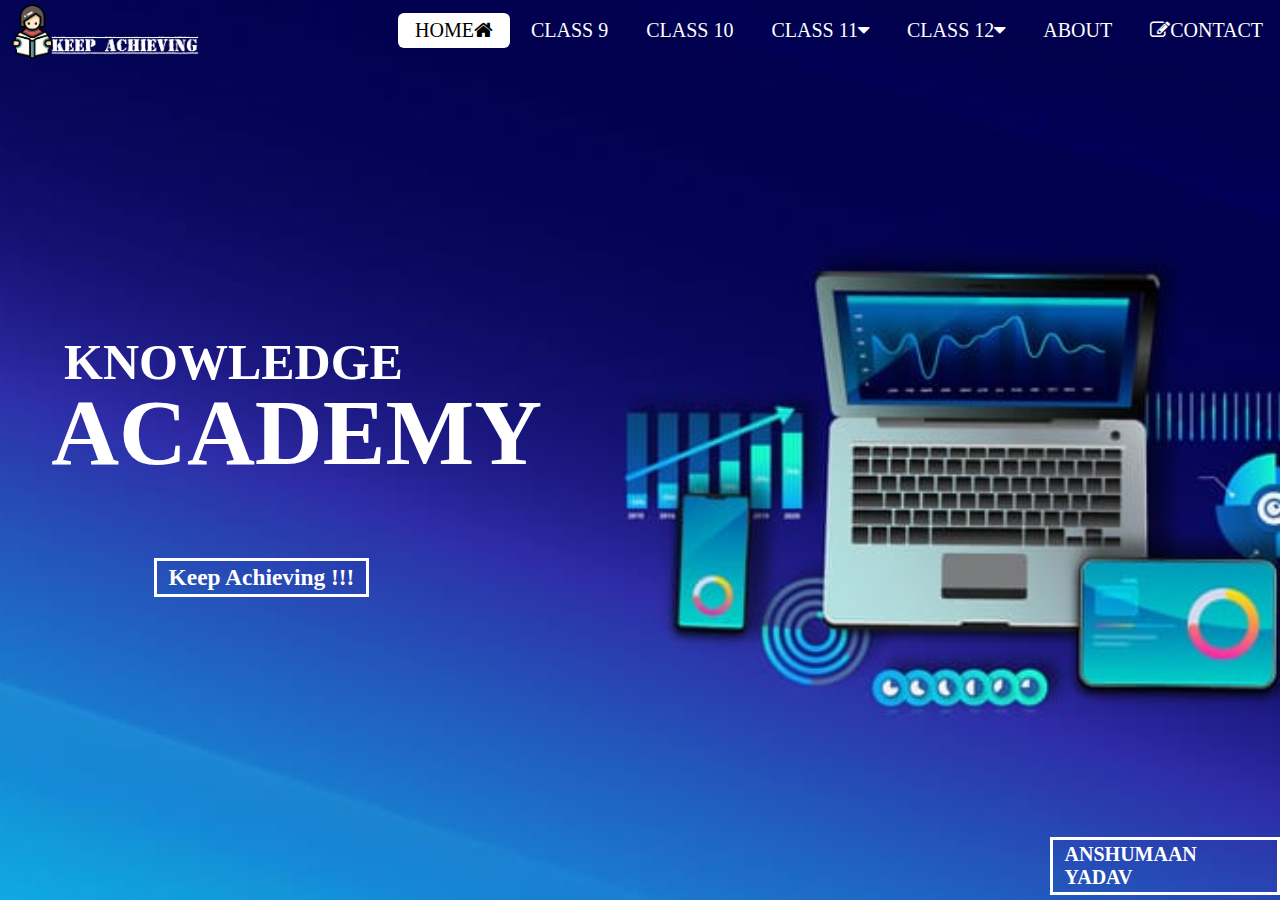
<file: Index.html>
<!DOCTYPE HTML>
<HTML>
<HEAD>
	<TITLE>Knowledge Academy</TITLE>
	<link rel="stylesheet" type="text/css" href="css/Index.css">
	<link rel="stylesheet" type="text/css" href="https://stackpath.bootstrapcdn.com/font-awesome/4.7.0/css/font-awesome.min.css">
</HEAD>
<BODY>
	<HEADER>
			<div class="main">
				<UL>
					<li class="active">
						<a href="Index.html">HOME<i class="fa fa-home"></i></a></li>
					<li><a href="CLASS9.html">CLASS 9</a></li>
					<li><a href="CLASS10.html">CLASS 10</a></li>
					<li><a href="#">CLASS 11<i class="fa fa-caret-down"></i></a>
					<ul>
						<li><a href="CLASS11commerce.html">Commerce</a></li>
						<li><a href="CLASS11science.html">Science</a></li>
					</ul>
			    	</li>
					<li><a href="#">CLASS 12<i class="fa fa-caret-down"></i></a>
							<ul>
						<li><a href="CLASS12science.html">Science</a></li>
						<li><a href="CLASS12commerce.html">Commerce</a></li>
					</ul>
			    	</li>
					<li><a href="ABOUT.html">ABOUT</a></li>
					<li><a href="https://docs.google.com/forms/d/e/1FAIpQLScCWE5gGQ0u_epFPil7pR4_kE1dtm3g2CjJ50kDZ-0WQyOLrg/viewform?embedded=true" width="640"><i class="fa fa-edit"></i>CONTACT</a></li>
				</UL>
			</div>
			<div class="logo">
				<img src="logo.png">
			</div>
			<div class="topic">
				<h1>KNOWLEDGE</h1>
			</div>
			<div class="topic2">
				<h1>ACADEMY</h1>
			</div>
			<div class="ka">
				<h3>Keep Achieving !!!</h3>
			</div>
			<div class="term">
				<h1>ANSHUMAAN YADAV</h1>
			</div>
	</HEADER> 
</BODY>
</HTML>
</file>
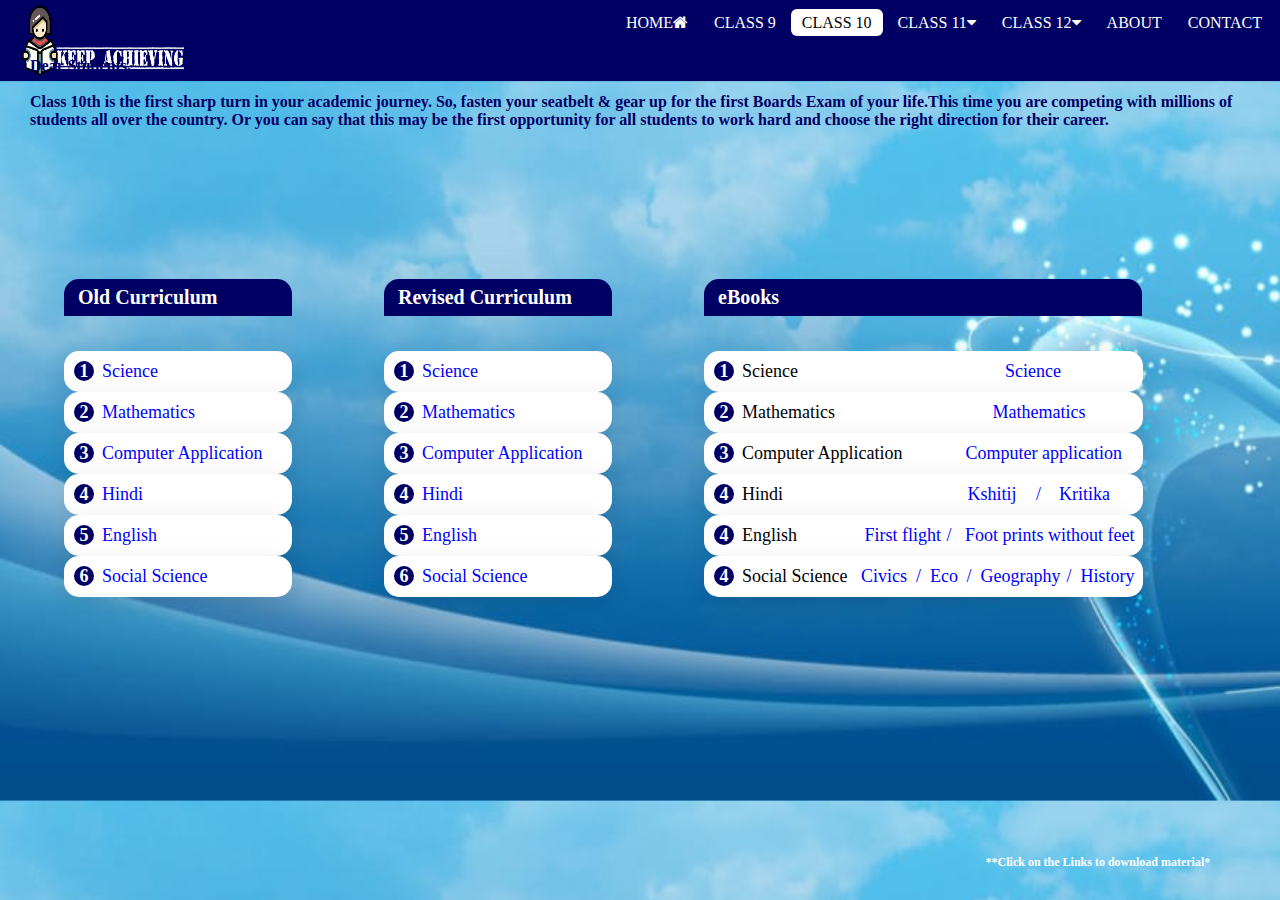
<file: CLASS10.html>
<!DOCTYPE HTML>
<html>
<HEAD>
	<TITLE>Knowledge Academy/CLASS 10</TITLE>
	<link rel="stylesheet" type="text/css" href="css/CLASS10.css">
	<link rel="stylesheet" type="text/css" href="https://stackpath.bootstrapcdn.com/font-awesome/4.7.0/css/font-awesome.min.css">
</HEAD>
<BODY link="blue" alink="blue" vlink="blue">
	<HEADER>
			<div class="main">
				<UL>
					<li><a href="Index.html">HOME<i class="fa fa-home"></i></a></li>
					<li><a href="CLASS9.html">CLASS 9</a></li>
					<li class="active"><a href="CLASS10.html">CLASS 10</a></li>
					<li><a href="#">CLASS 11<i class="fa fa-caret-down"></i></a>
						<ul>
						<li><a href="CLASS11commerce.html">Commerce</a></li>
						<li><a href="CLASS11science.html">Science</a></li>
					</ul>
			    	</li>
					<li><a href="#">CLASS 12<i class=" fa fa-caret-down"></i></a>
							<ul>
						<li><a href="CLASS12science.html">Science</a></li>
						<li><a href="CLASS12commerce.html">Commerce</a></li>
					</ul>
			    	</li>
					<li><a href="ABOUT.html">ABOUT</a></li>
					<li><a href="https://docs.google.com/forms/d/e/1FAIpQLScCWE5gGQ0u_epFPil7pR4_kE1dtm3g2CjJ50kDZ-0WQyOLrg/viewform?embedded=truehttps://docs.google.com/forms/d/e/1FAIpQLScCWE5gGQ0u_epFPil7pR4_kE1dtm3g2CjJ50kDZ-0WQyOLrg/viewform?embedded=true">CONTACT</a></li>
				</UL>
			</div>
			<div class="logo">
				<img src="logo.png">
			</div>
				<div class="os">
				<h3>Revised Curriculum</h3>
				<ul>
					<li><span>1</span><a href="REVISEDScience.pdf">Science</a></li>
					<li><span>2</span><a href="http://cbseacademic.nic.in/web_material/CurriculumMain21/revisedsyllabi/Main-Secondary/REVISEDMathematics_Sec_2020-21.pdf">Mathematics</a></li>
					<li><span>3</span><a href="http://cbseacademic.nic.in/web_material/CurriculumMain21/revisedsyllabi/Other-Secondary/REVISEDComputer_Applications_Sec_2020-21.pdf">Computer Application</a></li>
				    <li><span>4</span><a href="http://cbseacademic.nic.in/web_material/CurriculumMain21/revisedsyllabi/Language-Secondary/REVISEDHindi_A_Sec_2020-21.pdf">Hindi</a></li>
					<li><span>5</span><a href="http://cbseacademic.nic.in/web_material/CurriculumMain21/revisedsyllabi/Language-Secondary/REVISEDEnglish_Sec_2020-21.pdf">English</a></li>
					<li><span>6</span><a href="http://cbseacademic.nic.in/web_material/CurriculumMain21/revisedsyllabi/Main-Secondary/REVISEDSocial_Science_Sec_2020-21.pdf">Social Science</a></li>
				</ul>
			</div>
			<div class="ns">
				<h3>Old Curriculum</h3>
				<ul>
					<li><span>1</span><a href="http://cbseacademic.nic.in/web_material/CurriculumMain20/Main-Secondary/Science_Sec_2019-20.pdf">Science</a></li>
					<li><span>2</span><a href="http://cbseacademic.nic.in/web_material/CurriculumMain20/Main-Secondary/Mathematics_Sec_2019-20.pdf">Mathematics</a></li>
					<li><span>3</span><a href="http://cbseacademic.nic.in/web_material/CurriculumMain20/Other-Secondary/Computer_Applications_IX_only.pdf">Computer Application</a></li>
				    <li><span>4</span><a href="http://cbseacademic.nic.in/web_material/CurriculumMain20/Language-Secondary/Hindi_A_Sec_%202019-20.pdf">Hindi</a></li>
					<li><span>5</span><a href="http://www.cbseacademic.nic.in/web_material/CurriculumMain20/Language-Secondary/English_Sec_2019-20.pdf">English</a></li>					
					<li><span>6</span><a href="http://cbseacademic.nic.in/web_material/CurriculumMain20/Main-Secondary/Social_Science_Sec_2019-20.pdf">Social Science</a></li>
				</ul>
			</div>
			<div class="rb">
				<h3>eBooks</h3>
				<ul>
					<li><span>1</span>Science<span6><a href="https://ncert.nic.in/textbook/pdf/jesc1dd.zip"><pre>                                              Science</pre></a></span6></li>
					

					<li><span>2</span>Mathematics<SPAN1><a href="https://ncert.nic.in/textbook/pdf/jemh1dd.zip"><PRE>                                   Mathematics</PRE></a></SPAN1></li>
					

					<li><span>3</span>Computer Application<SPAN2><a href="http://www.cbseacademic.nic.in/web_material/doc/2014/12_ICT-X.pdf"><PRE>              Computer application</PRE></a></SPAN2></li>
                    

                    <li><span>4</span>Hindi<SPAN3><a href="https://ncert.nic.in/textbook/pdf/jhks1dd.zip"><PRE>                                         Kshitij</PRE></a></SPAN3><span7><a href="https://ncert.nic.in/textbook/pdf/jhkr1dd.zip"><PRE>                                                        /    Kritika</PRE></a></SPAN7></li>
                      

                    <li><span>4</span>English<SPAN4><a href="https://ncert.nic.in/textbook/pdf/jeff1dd.zip"><PRE>               First flight</PRE></a></SPAN4><span8><a href="https://ncert.nic.in/textbook/pdf/jefp1dd.zip"><PRE>                                 /   Foot prints without feet</PRE></a></SPAN8></li>


                    <li><span>4</span>Social Science<SPAN4><a href="https://ncert.nic.in/textbook/pdf/jess4dd.zip"><PRE>   Civics</PRE></a></SPAN4><span9><a href="https://ncert.nic.in/textbook/pdf/jess2dd.zip"><PRE>               /  Eco</PRE></a></SPAN9><SPAN10><a href="https://ncert.nic.in/textbook/pdf/jess1dd.zip"><pre>                          /  Geography</pre></a></SPAN10><SPAN11><a href="https://ncert.nic.in/textbook/pdf/jess3dd.zip"><pre>                                                /  History</pre></a></SPAN11></li>
				</ul>
			</div>
			<div class="message">
				<h1>Dear Students,<br><br>Class 10th is the first sharp turn in your academic journey. So, fasten your seatbelt & gear up for the first Boards Exam of your life.This time you are competing with millions of students all over the country. Or you can say that this may be the first opportunity for all students to work hard and choose the right direction for their career.</h1>
			</div>
			<div class="term">
				<h1>**Click on the Links to download material*</h1>
			</div>
	</HEADER> 
</BODY>
</HTML>
</file>
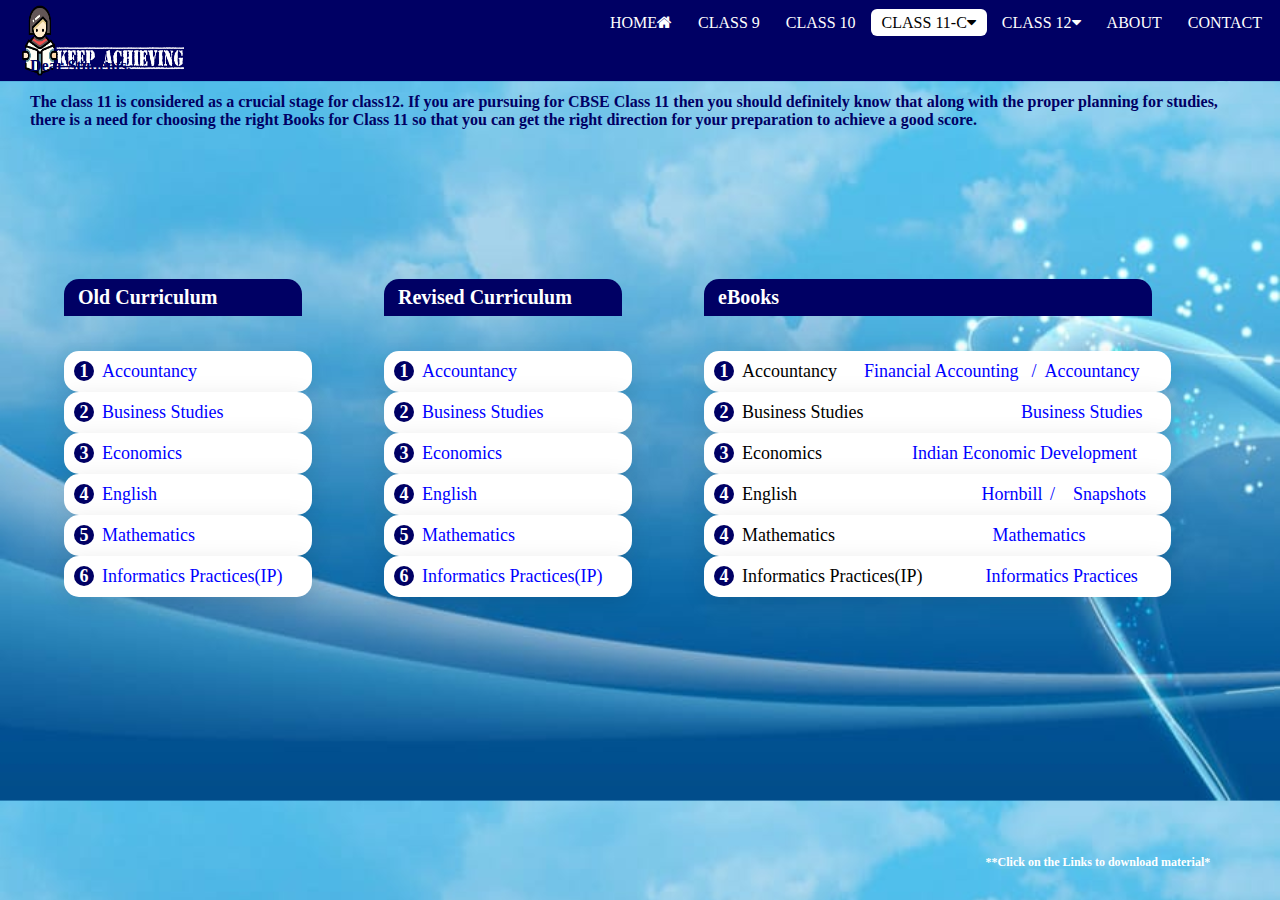
<file: CLASS11commerce.html>
<!DOCTYPE HTML>
<html>
<HEAD>
	<TITLE>Knowledge Academy/CLASS 11/Commerce</TITLE>
	<link rel="stylesheet" type="text/css" href="css/CLASS11commerce.css">
	<link rel="stylesheet" type="text/css" href="https://stackpath.bootstrapcdn.com/font-awesome/4.7.0/css/font-awesome.min.css">
</HEAD>
<BODY link="blue" alink="blue" vlink="blue">
	<HEADER>
			<div class="main">
				<UL>
					<li><a href="Index.html">HOME<i class="fa fa-home"></i></a></li>
					<li><a href="CLASS9.html">CLASS 9</a></li>
					<li><a href="CLASS10.html">CLASS 10</a></li>
					<li  class="active"><a href="#">CLASS 11-C<i class="fa fa-caret-down"></i></a>
						<ul>
						<li><a href="CLASS11commerce.html">Commerce</a></li>
						<li><a href="CLASS11science.html">Science</a></li>
					</ul>
			    	</li>
					<li><a href="#">CLASS 12<i class=" fa fa-caret-down"></i></a>
							<ul>
						<li><a href="CLASS12science.html">Science</a></li>
						<li><a href="CLASS12commerce.html">Commerce</a></li>
					</ul>
			    	</li>
					<li><a href="ABOUT.html">ABOUT</a></li>
					<li><a href="https://docs.google.com/forms/d/e/1FAIpQLScCWE5gGQ0u_epFPil7pR4_kE1dtm3g2CjJ50kDZ-0WQyOLrg/viewform?embedded=truehttps://docs.google.com/forms/d/e/1FAIpQLScCWE5gGQ0u_epFPil7pR4_kE1dtm3g2CjJ50kDZ-0WQyOLrg/viewform?embedded=true">CONTACT</a></li>
				</UL>
			</div>
			<div class="logo">
				<img src="logo.png">
			</div>
		<div class="rb">
				<h3>eBooks</h3>
				<ul>
					<li><span>1</span>Accountancy<span6><a href="https://ncert.nic.in/textbook/pdf/keac1dd.zip"><pre>      Financial Accounting   </pre></a></span6><SPAN8><a href="https://ncert.nic.in/textbook/pdf/keac2dd.zip"><PRE>                                           /  Accountancy</PRE></a></SPAN8></li>
					

					<li><span>2</span>Business Studies<SPAN1><a href=""><PRE>                                   Business Studies</PRE></a></SPAN1></li>
					

					<li><span>3</span>Economics<SPAN2><a href="https://ncert.nic.in/textbook/pdf/keec1dd.zip"><PRE>                    Indian Economic Development</PRE></a></SPAN2></li>
                    

                    <li><span>4</span>English<SPAN3><a href="https://ncert.nic.in/textbook/pdf/kehb1dd.zip"><PRE>                                         Hornbill</PRE></a></SPAN3><SPAN7><a href="https://ncert.nic.in/textbook/pdf/kesp1dd.zip"><PRE>                                                        /    Snapshots</PRE></a></SPAN7></li>
                      

                    <li><span>4</span>Mathematics<SPAN4><a href="https://ncert.nic.in/textbook/pdf/kemh1dd.zip"><PRE>                                   Mathematics</PRE></a></SPAN4></li>   


                    <li><span>4</span>Informatics Practices(IP)<SPAN5><a href="https://ncert.nic.in/textbook/pdf/keip1dd.zip"><PRE>              Informatics Practices</PRE></a></SPAN5></li>
				</ul>
			</div>


	        <div class="os">
				<h3>Revised Curriculum</h3>
				<ul>
					<li><span>1</span><a href="http://www.cbseacademic.nic.in/web_material/CurriculumMain21/SrSecondary/Accountancy_Sr.Sec_2020-21.pdf">Accountancy</a></li>
					<li><span>2</span><a href="http://www.cbseacademic.nic.in/web_material/CurriculumMain21/SrSecondary/BusinessStudies_Sr.Sec_2020-21.pdf">Business Studies</a></li>
					<li><span>3</span><a href="http://www.cbseacademic.nic.in/web_material/CurriculumMain21/SrSecondary/Econonics_Sr.Sec_2020-21.pdf">Economics</a></li>
				    <li><span>4</span><a href="http://www.cbseacademic.nic.in/web_material/CurriculumMain21/SrSecondary/English.core_Sr.Sec_2020-21.pdf">English</a></li>
					<li><span>5</span><a href="http://www.cbseacademic.nic.in/web_material/CurriculumMain21/SrSecondary/Applied_Mathematics_Sr.Sec_2020-21.pdf">Mathematics</a></li>
					<li><span>6</span><a href="http://www.cbseacademic.nic.in/web_material/CurriculumMain21/SrSecondary/Informatics_Practices_Sr.Sec_2020-21.pdf">Informatics Practices(IP)</a></li>
				</ul>
			</div>
				
						
			
			<div class="ns">
				<h3>Old Curriculum</h3>
				<ul>
					<li><span>1</span><a href="http://www.cbseacademic.nic.in/web_material/CurriculumMain20/SrSecondary/Accountancy.pdf">Accountancy</a></li>
					<li><span>2</span><a href="http://www.cbseacademic.nic.in/web_material/CurriculumMain20/SrSecondary/BusinessStudies.pdf">Business Studies</a></li>
					<li><span>3</span><a href="http://www.cbseacademic.nic.in/web_material/CurriculumMain20/SrSecondary/Econonics.pdf">Economics</a></li>
				    <li><span>4</span><a href="http://www.cbseacademic.nic.in/web_material/CurriculumMain20/SrSecondary/Eng.Core.pdf">English</a></li>
					<li><span>5</span><a href="http://cbseacademic.nic.in/web_material/CurriculumMain20/SrSecondary/Mathematics.pdf">Mathematics</a></li>					
					<li><span>6</span><a href="http://cbseacademic.nic.in/web_material/CurriculumMain20/SrSecondary/InfoPracticesNewXI.pdf">Informatics Practices(IP)</a></li>
				</ul>
			</div>

			
			<div class="message">
				<h1>Dear Students,<br><br>The class 11 is considered as a crucial stage for class12. If you are pursuing for CBSE Class 11  then you should definitely know that along with the proper planning for studies, there is a need for choosing the right  Books for Class 11 so that you can get the right direction for your preparation to achieve a good score.</h1>
			</div>
			<div class="term">
				<h1>**Click on the Links to download material*</h1>
			</div>
	</HEADER> 
</BODY>
</HTML>
</file>
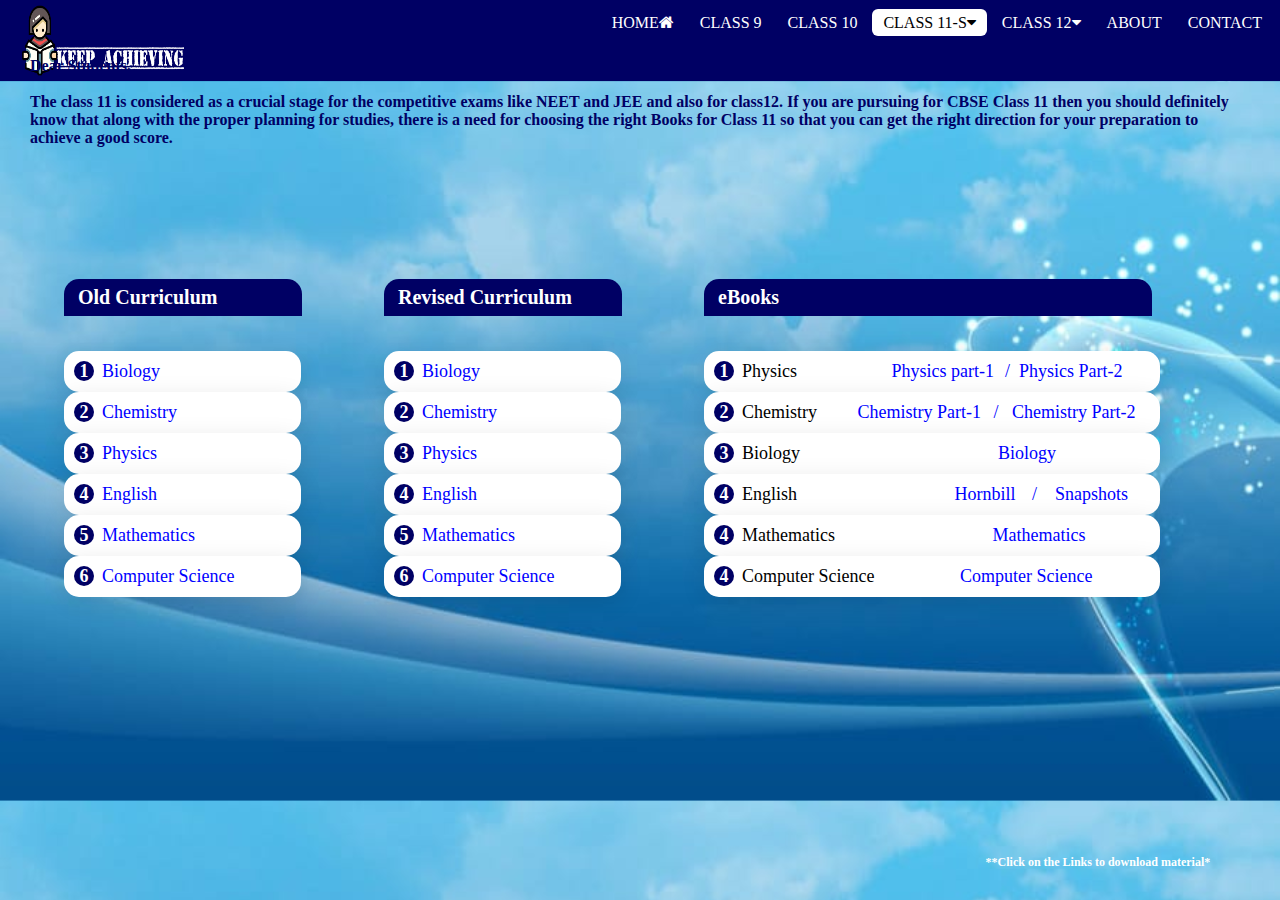
<file: CLASS11science.html>
<!DOCTYPE HTML>
<html>
<HEAD>
	<TITLE>Knowledge Academy/CLASS 11/Science</TITLE>
	<link rel="stylesheet" type="text/css" href="css/CLASS11science.css">
	<link rel="stylesheet" type="text/css" href="https://stackpath.bootstrapcdn.com/font-awesome/4.7.0/css/font-awesome.min.css">
</HEAD>
<BODY link="blue" alink="blue" vlink="blue">
	<HEADER>
			<div class="main">
				<UL>
					<li><a href="Index.html">HOME<i class="fa fa-home"></i></a></li>
					<li><a href="CLASS9.html">CLASS 9</a></li>
					<li><a href="CLASS10.html">CLASS 10</a></li>
					<li  class="active"><a href="#">CLASS 11-S<i class="fa fa-caret-down"></i></a>
						<ul>
						<li><a href="CLASS11commerce.html">Commerce</a></li>
						<li><a href="CLASS11science.html">Science</a></li>
					</ul>
			    	</li>
					<li><a href="#">CLASS 12<i class=" fa fa-caret-down"></i></a>
							<ul>
						<li><a href="CLASS12science.html">Science</a></li>
						<li><a href="CLASS12commerce.html">Commerce</a></li>
					</ul>
			    	</li>
					<li><a href="ABOUT.html">ABOUT</a></li>
					<li><a href="https://docs.google.com/forms/d/e/1FAIpQLScCWE5gGQ0u_epFPil7pR4_kE1dtm3g2CjJ50kDZ-0WQyOLrg/viewform?embedded=truehttps://docs.google.com/forms/d/e/1FAIpQLScCWE5gGQ0u_epFPil7pR4_kE1dtm3g2CjJ50kDZ-0WQyOLrg/viewform?embedded=true">CONTACT</a></li>
				</UL>
			</div>
			<div class="logo">
				<img src="logo.png">
			</div>
		<div class="rb">
				<h3>eBooks</h3>
				<ul>
					<li><span>1</span>Physics<span6><a href="https://ncert.nic.in/textbook/pdf/keph1dd.zip"><pre>                     Physics part-1   </pre></a></span6><SPAN8><a href="https://ncert.nic.in/textbook/pdf/keph2dd.zip"><PRE>                                              /  Physics Part-2</PRE></a></SPAN8></li>
					

					<li><span>2</span>Chemistry<SPAN1><a href="https://ncert.nic.in/textbook/pdf/kech1dd.zip"><PRE>         Chemistry Part-1 </PRE></a></SPAN1><SPAN9><a href="https://ncert.nic.in/textbook/pdf/kech2dd.zip"><PRE>                                       /   Chemistry Part-2</PRE></a></SPAN9></li>
					

					<li><span>3</span>Biology<SPAN2><a href="https://ncert.nic.in/textbook/pdf/kebo1dd.zip"><PRE>                                            Biology</PRE></a></SPAN2></li>
                    

                    <li><span>4</span>English<SPAN3><a href="https://ncert.nic.in/textbook/pdf/kehb1dd.zip"><PRE>                                   Hornbill</PRE></a></SPAN3><SPAN7><a href="https://ncert.nic.in/textbook/pdf/kesp1dd.zip"><PRE>                                                    /    Snapshots</PRE></a></SPAN7></li>
                      

                    <li><span>4</span>Mathematics<SPAN4><a href="https://ncert.nic.in/textbook/pdf/kemh1dd.zip"><PRE>                                   Mathematics</PRE></a></SPAN4></li>   


                    <li><span>4</span>Computer Science<SPAN5><a href="https://ncert.nic.in/textbook/pdf/kecs1dd.zip"><PRE>                   Computer Science </PRE></a></SPAN5></li>
				</ul>
			</div>


	        <div class="os">
				<h3>Revised Curriculum</h3>
				<ul>
					<li><span>1</span><a href="http://cbseacademic.nic.in/web_material/CurriculumMain21/revisedsyllabi/SrSecondary/REVISEDBiology_2020-21.pdf">Biology</a></li>
					<li><span>2</span><a href="http://cbseacademic.nic.in/web_material/CurriculumMain21/revisedsyllabi/SrSecondary/REVISEDChemistry_2020-21.pdf">Chemistry</a></li>
					<li><span>3</span><a href="http://cbseacademic.nic.in/web_material/CurriculumMain21/revisedsyllabi/SrSecondary/REVISEDPhysics_2020-21.pdf">Physics</a></li>
				    <li><span>4</span><a href="http://www.cbseacademic.nic.in/web_material/CurriculumMain21/SrSecondary/English.core_Sr.Sec_2020-21.pdf">English</a></li>
					<li><span>5</span><a href="http://cbseacademic.nic.in/web_material/CurriculumMain21/revisedsyllabi/SrSecondary/REVISEDMathematics_Sr.Sec_2020-21.pdf">Mathematics</a></li>
					<li><span>6</span><a href="http://cbseacademic.nic.in/web_material/CurriculumMain21/revisedsyllabi/SrSecondary/REVISEDComputer_Science_Sr.Sec_2020-21.pdf">Computer Science</a></li>
				</ul>
			</div>
				
						
			
			<div class="ns">
				<h3>Old Curriculum</h3>
				<ul>
					<li><span>1</span><a href="http://cbseacademic.nic.in/web_material/CurriculumMain20/SrSecondary/Biology.pdf">Biology</a></li>
					<li><span>2</span><a href="http://cbseacademic.nic.in/web_material/CurriculumMain20/SrSecondary/Chemistry.pdf">Chemistry</a></li>
					<li><span>3</span><a href="http://cbseacademic.nic.in/web_material/CurriculumMain20/SrSecondary/Physics.pdf">Physics</a></li>
				    <li><span>4</span><a href="http://www.cbseacademic.nic.in/web_material/CurriculumMain20/SrSecondary/Eng.Core.pdf">English</a></li>
					<li><span>5</span><a href="http://cbseacademic.nic.in/web_material/CurriculumMain20/SrSecondary/Mathematics.pdf">Mathematics</a></li>					
					<li><span>6</span><a href="http://cbseacademic.nic.in/web_material/CurriculumMain20/SrSecondary/ComputerSc_NewXI.pdf">Computer Science</a></li>
				</ul>
			</div>

			
			<div class="message">
				<h1>Dear Students,<br><br>The class 11 is considered as a crucial stage for the competitive exams like NEET and JEE and also for class12. If you are pursuing for CBSE Class 11  then you should definitely know that along with the proper planning for studies, there is a need for choosing the right  Books for Class 11 so that you can get the right direction for your preparation to achieve a good score.</h1>
			</div>
			<div class="term">
				<h1>**Click on the Links to download material*</h1>
			</div>
	</HEADER> 
</BODY>
</HTML>
</file>
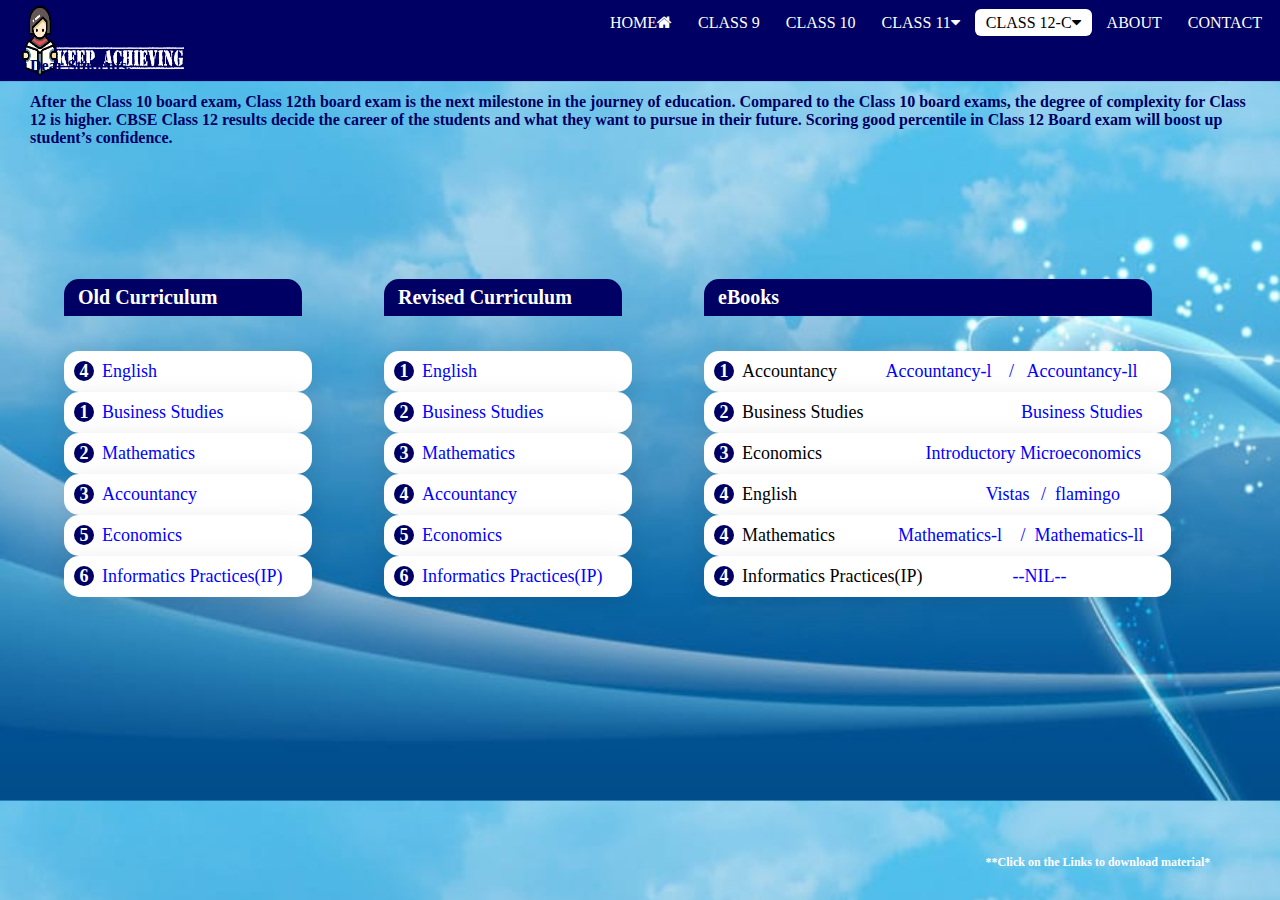
<file: CLASS12commerce.html>
<!DOCTYPE HTML>
<html>
<HEAD>
	<TITLE>Knowledge Academy/CLASS 12/Commerce</TITLE>
	<link rel="stylesheet" type="text/css" href="css/CLASS12commerce.css">
	<link rel="stylesheet" type="text/css" href="https://stackpath.bootstrapcdn.com/font-awesome/4.7.0/css/font-awesome.min.css">
</HEAD>
<BODY link="blue" alink="blue" vlink="blue">
	<HEADER>
			<div class="main">
				<UL>
					<li><a href="Index.html">HOME<i class="fa fa-home"></i></a></li>
					<li><a href="CLASS9.html">CLASS 9</a></li>
					<li><a href="CLASS10.html">CLASS 10</a></li>
					<li><a href="">CLASS 11<i class="fa fa-caret-down"></i></a>
						<ul>
						<li><a href="CLASS11commerce.html">Commerce</a></li>
						<li><a href="CLASS11science.html">Science</a></li>
					</ul>
			    	</li>
					<li  class="active"><a href="#">CLASS 12-C<i class=" fa fa-caret-down"></i></a>
							<ul>
						<li><a href="CLASS12science.html">Science</a></li>
						<li><a href="CLASS12commerce.html">Commerce</a></li>
					</ul>
			    	</li>
					<li><a href="ABOUT.html">ABOUT</a></li>
					<li><a href="https://docs.google.com/forms/d/e/1FAIpQLScCWE5gGQ0u_epFPil7pR4_kE1dtm3g2CjJ50kDZ-0WQyOLrg/viewform?embedded=truehttps://docs.google.com/forms/d/e/1FAIpQLScCWE5gGQ0u_epFPil7pR4_kE1dtm3g2CjJ50kDZ-0WQyOLrg/viewform?embedded=true">CONTACT</a></li>
				</UL>
			</div>
			<div class="logo">
				<img src="logo.png">
			</div>
		<div class="rb">
				<h3>eBooks</h3>
				<ul>
					<li><span>1</span>Accountancy<span6><a href="https://ncert.nic.in/textbook/pdf/leac1dd.zip"><pre>           Accountancy-l   </pre></a></span6><SPAN8><a href="https://ncert.nic.in/textbook/pdf/leac2dd.zip"><PRE>                                      /   Accountancy-ll</PRE></a></SPAN8></li>
					

					<li><span>2</span>Business Studies<SPAN1><a href="https://ncert.nic.in/textbook/pdf/lebs1dd.zip"><PRE>                                   Business Studies</PRE></a></SPAN1></li>
					

					<li><span>3</span>Economics<SPAN2><a href="https://ncert.nic.in/textbook/pdf/leec2dd.zip"><PRE>                       Introductory Microeconomics</PRE></a></SPAN2></li>
                    

                    <li><span>4</span>English<SPAN3><a href="https://ncert.nic.in/textbook/pdf/levt1dd.zip"><PRE>                                          Vistas</PRE></a></SPAN3><SPAN7><a href="https://ncert.nic.in/textbook/pdf/lefl1dd.zip"><PRE>                                                      /  flamingo</PRE></a></SPAN7></li>
                      

                    <li><span>4</span>Mathematics<SPAN4><a href="https://ncert.nic.in/textbook/pdf/lemh1dd.zip"><PRE>              Mathematics-l</PRE></a></SPAN4><SPAN9><a href="https://ncert.nic.in/textbook/pdf/lemh2dd.zip"><PRE>                                         /  Mathematics-ll</PRE></a></SPAN9></li>

                    <li><span>4</span>Informatics Practices(IP)<SPAN5><a href="#"><PRE>                    --NIL--</PRE></a></SPAN5></li>
				</ul>
			</div>


	        <div class="os">
				<h3>Revised Curriculum</h3>
				<ul>
					<li><span>1</span><a href="http://www.cbseacademic.nic.in/web_material/CurriculumMain21/SrSecondary/English.core_Sr.Sec_2020-21.pdf">English</a></li>
					<li><span>2</span><a href="http://www.cbseacademic.nic.in/web_material/CurriculumMain21/SrSecondary/BusinessStudies_Sr.Sec_2020-21.pdf">Business Studies</a></li>
					<li><span>3</span><a href="http://www.cbseacademic.nic.in/web_material/CurriculumMain21/SrSecondary/Applied_Mathematics_Sr.Sec_2020-21.pdf">Mathematics</a></li>
				    <li><span>4</span><a href="http://www.cbseacademic.nic.in/web_material/CurriculumMain21/SrSecondary/Accountancy_Sr.Sec_2020-21.pdf">Accountancy</a></li>
					<li><span>5</span><a href="http://www.cbseacademic.nic.in/web_material/CurriculumMain21/SrSecondary/Econonics_Sr.Sec_2020-21.pdf">Economics</a></li>
					<li><span>6</span><a href="http://www.cbseacademic.nic.in/web_material/CurriculumMain21/SrSecondary/Informatics_Practices_Sr.Sec_2020-21.pdf">Informatics Practices(IP)</a></li>
				</ul>
			</div>
				
						
			
			<div class="ns">
				<h3>Old Curriculum</h3>
				<ul>
				    <li><span>4</span><a href="http://www.cbseacademic.nic.in/web_material/CurriculumMain20/SrSecondary/Eng.Core.pdf">English</a></li>
					<li><span>1</span><a href="http://www.cbseacademic.nic.in/web_material/CurriculumMain20/SrSecondary/BusinessStudies.pdf">Business Studies</a></li>
					<li><span>2</span><a href="http://cbseacademic.nic.in/web_material/CurriculumMain20/SrSecondary/Mathematics.pdf">Mathematics</a></li>
					<li><span>3</span><a href="http://www.cbseacademic.nic.in/web_material/CurriculumMain20/SrSecondary/Accountancy.pdf">Accountancy</a></li>
					<li><span>5</span><a href="http://www.cbseacademic.nic.in/web_material/CurriculumMain20/SrSecondary/Econonics.pdf">Economics</a></li>					
					<li><span>6</span><a href="http://www.cbseacademic.nic.in/web_material/CurriculumMain20/SrSecondary/InfoPracticesNewXII.pdf">Informatics Practices(IP)</a></li>
				</ul>
			</div>

			
			<div class="message">
				<h1>Dear Students,<br><br>After the Class 10 board exam, Class 12th board exam is the next milestone in the journey of education. Compared to the Class 10 board exams, the degree of complexity for Class 12 is higher. CBSE Class 12 results decide the career of the students and what they want to pursue in their future. Scoring good percentile in Class 12 Board exam will boost up student’s confidence.</h1>
			</div>
			<div class="term">
				<h1>**Click on the Links to download material*</h1>
			</div>
	</HEADER> 
</BODY>
</HTML>
</file>
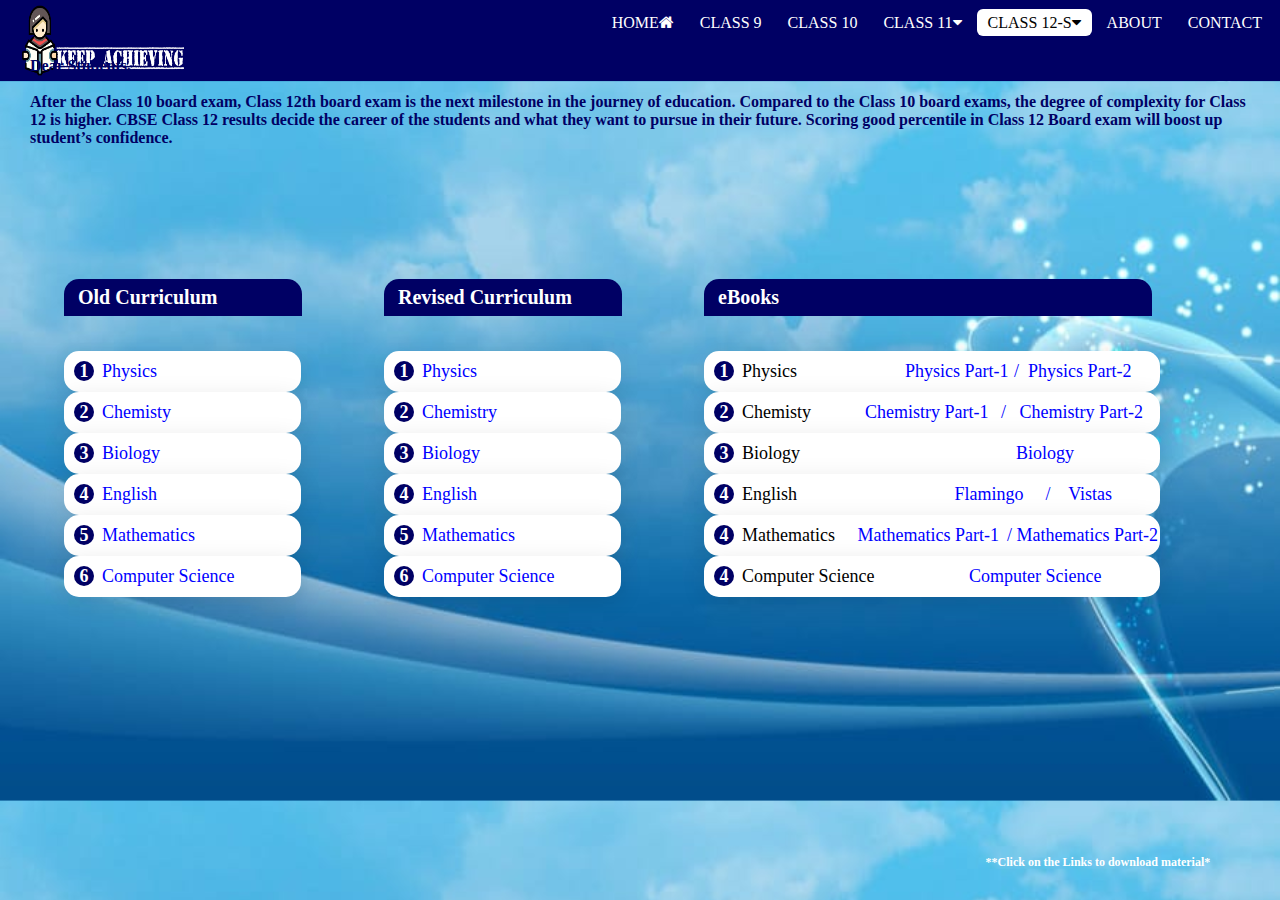
<file: CLASS12science.html>
<!DOCTYPE HTML>
<html>
<HEAD>
	<TITLE>Knowledge Academy/CLASS 12/Science</TITLE>
	<link rel="stylesheet" type="text/css" href="css/CLASS12science.css">
	<link rel="stylesheet" type="text/css" href="https://stackpath.bootstrapcdn.com/font-awesome/4.7.0/css/font-awesome.min.css">
</HEAD>
<BODY link="blue" alink="blue" vlink="blue">
	<HEADER>
			<div class="main">
				<UL>
					<li><a href="Index.html">HOME<i class="fa fa-home"></i></a></li>
					<li><a href="CLASS9.html">CLASS 9</a></li>
					<li><a href="CLASS10.html">CLASS 10</a></li>
					<li><a href="#">CLASS 11<i class="fa fa-caret-down"></i></a>
						<ul>
						<li><a href="CLASS11commerce.html">Commerce</a></li>
						<li><a href="CLASS11science.html">Science</a></li>
					</ul>
			    	</li>
					<li  class="active"><a href="#">CLASS 12-S<i class=" fa fa-caret-down"></i></a>
							<ul>
						<li><a href="CLASS12science.html">Science</a></li>
						<li><a href="CLASS12commerce.html">Commerce</a></li>
					</ul>
			    	</li>
					<li><a href="ABOUT.html">ABOUT</a></li>
					<li><a href="https://docs.google.com/forms/d/e/1FAIpQLScCWE5gGQ0u_epFPil7pR4_kE1dtm3g2CjJ50kDZ-0WQyOLrg/viewform?embedded=truehttps://docs.google.com/forms/d/e/1FAIpQLScCWE5gGQ0u_epFPil7pR4_kE1dtm3g2CjJ50kDZ-0WQyOLrg/viewform?embedded=true">CONTACT</a></li>
				</UL>
			</div>
			<div class="logo">
				<img src="logo.png">
			</div>
		<div class="rb">
				<h3>eBooks</h3>
				<ul>
					<li><span>1</span>Physics<span6><a href="https://ncert.nic.in/textbook/pdf/leph1dd.zip"><pre>                        Physics Part-1 </pre></a></span6><SPAN8><a href="https://ncert.nic.in/textbook/pdf/leph2dd.zip"><PRE>                                                /  Physics Part-2</PRE></a></SPAN8></li>     
					

					<li><span>2</span>Chemisty<SPAN1><a href="https://ncert.nic.in/textbook/pdf/lech1dd.zip"><PRE>            Chemistry Part-1</PRE></a></SPAN1><SPAN9><a href="https://ncert.nic.in/textbook/pdf/lech2dd.zip"><PRE>                                          /   Chemistry Part-2</PRE></a></SPAN9></li>
					

					<li><span>3</span>Biology<SPAN2><a href="https://ncert.nic.in/textbook/pdf/lebo1dd.zip"><PRE>                                                Biology</PRE></a></SPAN2></li>
                    

                    <li><span>4</span>English<SPAN3><a href="https://ncert.nic.in/textbook/pdf/lefl1dd.zip"><PRE>                                   Flamingo</PRE></a></SPAN3><SPAN7><a href="https://ncert.nic.in/textbook/pdf/levt1dd.zip"><PRE>                                                       /    Vistas</PRE></a></SPAN7></li>
                      

                    <li><span>4</span>Mathematics<SPAN4><a href="https://ncert.nic.in/textbook/pdf/lemh1dd.zip"><PRE>     Mathematics Part-1</PRE></a></SPAN4><SPAN11><a href="https://ncert.nic.in/textbook/pdf/lemh2dd.zip"><PRE>                                      / Mathematics Part-2</PRE></a></SPAN11></li>  


                    <li><span>4</span>Computer Science<SPAN5><a href="https://ncert.nic.in/textbook/pdf/legd1dd.zip"><PRE>                     Computer Science</PRE></a></SPAN5></li>
				</ul>
			</div>


	        <div class="os">
				<h3>Revised Curriculum</h3>
				<ul>
					<li><span>1</span><a href="http://cbseacademic.nic.in/web_material/CurriculumMain21/revisedsyllabi/SrSecondary/REVISEDPhysics_2020-21.pdf">Physics</a></li>
					<li><span>2</span><a href="http://cbseacademic.nic.in/web_material/CurriculumMain21/revisedsyllabi/SrSecondary/REVISEDChemistry_2020-21.pdf">Chemistry</a></li>
					<li><span>3</span><a href="http://cbseacademic.nic.in/web_material/CurriculumMain21/revisedsyllabi/SrSecondary/REVISEDBiology_2020-21.pdf">Biology</a></li>
				    <li><span>4</span><a href="http://www.cbseacademic.nic.in/web_material/CurriculumMain21/SrSecondary/English.core_Sr.Sec_2020-21.pdf">English</a></li>
					<li><span>5</span><a href="http://cbseacademic.nic.in/web_material/CurriculumMain21/revisedsyllabi/SrSecondary/REVISEDMathematics_Sr.Sec_2020-21.pdf">Mathematics</a></li>
					<li><span>6</span><a href="http://cbseacademic.nic.in/web_material/CurriculumMain21/revisedsyllabi/SrSecondary/REVISEDComputer_Science_Sr.Sec_2020-21.pdf">Computer Science</a></li>
				</ul>
			</div>
				
						
			
			<div class="ns">
				<h3>Old Curriculum</h3>
				<ul>
					<li><span>1</span><a href="http://cbseacademic.nic.in/web_material/CurriculumMain20/SrSecondary/Physics.pdf">Physics</a></li>
					<li><span>2</span><a href="http://cbseacademic.nic.in/web_material/CurriculumMain20/SrSecondary/Chemistry.pdf">Chemisty</a></li>
					<li><span>3</span><a href="http://cbseacademic.nic.in/web_material/CurriculumMain20/SrSecondary/Biology.pdf">Biology</a></li>
				    <li><span>4</span><a href="http://www.cbseacademic.nic.in/web_material/CurriculumMain20/SrSecondary/Eng.Core.pdf">English</a></li>
					<li><span>5</span><a href="http://cbseacademic.nic.in/web_material/CurriculumMain20/SrSecondary/Mathematics.pdf">Mathematics</a></li>					
					<li><span>6</span><a href="http://cbseacademic.nic.in/web_material/CurriculumMain20/SrSecondary/ComputerSc_NewXII.pdf">Computer Science</a></li>
				</ul>
			</div>

			
			<div class="message">
				<h1>Dear Students,<br><br>After the Class 10 board exam, Class 12th board exam is the next milestone in the journey of education. Compared to the Class 10 board exams, the degree of complexity for Class 12 is higher. CBSE Class 12 results decide the career of the students and what they want to pursue in their future. Scoring good percentile in Class 12 Board exam will boost up student’s confidence.</h1>
			</div>
			<div class="term">
				<h1>**Click on the Links to download material*</h1>
			</div>
	</HEADER> 
</BODY>
</HTML>
</file>
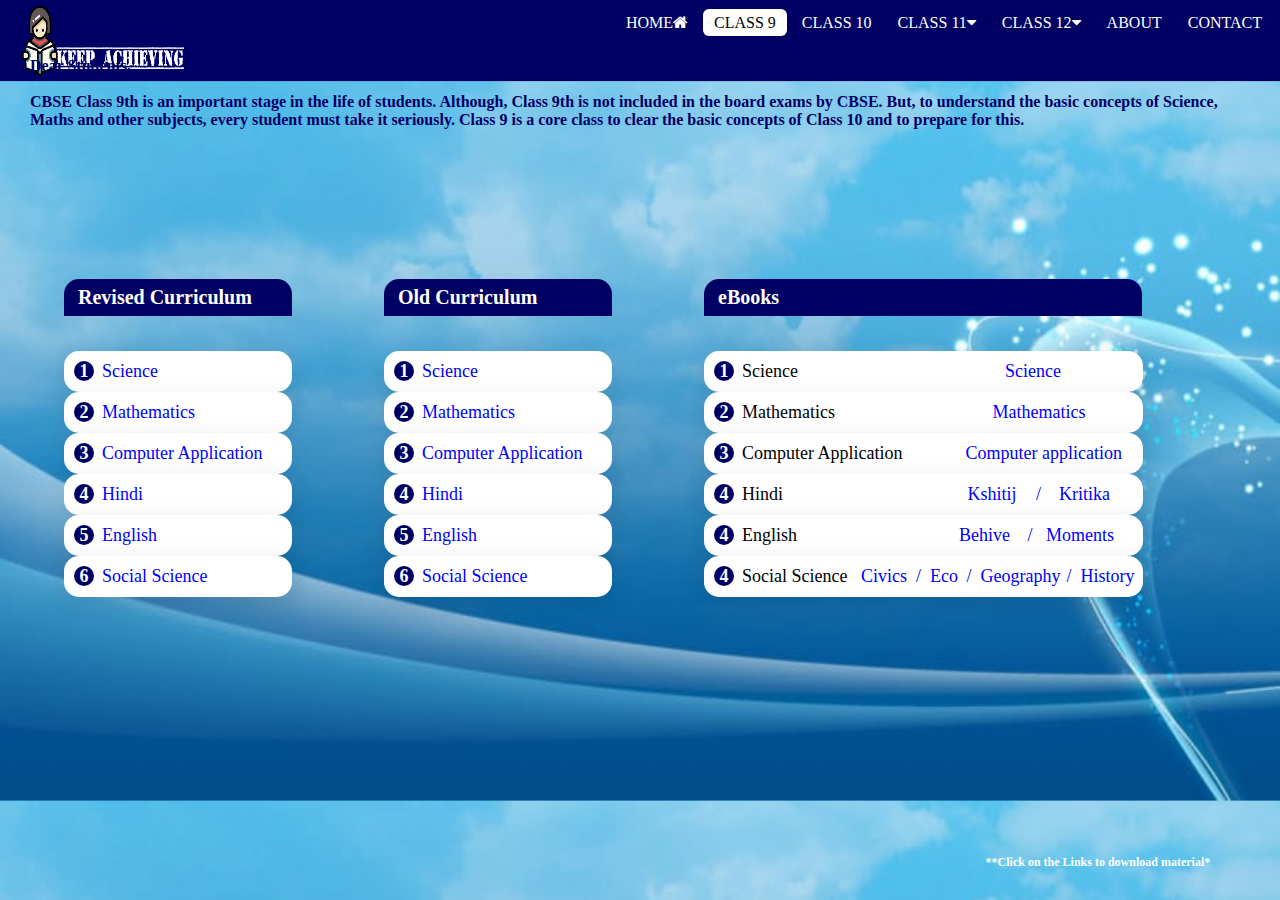
<file: CLASS9.html>
<!DOCTYPE HTML>
<HTML>
<HEAD>
	<TITLE>Knowledge Academy/CLASS 9</TITLE>
	<link rel="stylesheet" type="text/css" href="css/CLASS9.css">
	<link rel="stylesheet" type="text/css" href="https://stackpath.bootstrapcdn.com/font-awesome/4.7.0/css/font-awesome.min.css">
</HEAD>
<BODY  link="blue" alink="blue" vlink="blue">
	<HEADER>
			<div class="main">
				<UL>
					<li><a href="Index.html">HOME<i class="fa fa-home"></i></a></li>
					<li class="active">
						<a href="CLASS9.html">CLASS 9</a></li>
					<li><a href="CLASS10.html">CLASS 10</a></li>
					<li><a href="#">CLASS 11<i class="fa fa-caret-down"></i></a>
						<ul>
						<li><a href="CLASS11commerce.html">Commerce</a></li>
						<li><a href="CLASS11science.html">Science</a></li>
					</ul>
			    	</li>
					<li><a href="#">CLASS 12<i class="fa fa-caret-down"></i></a>
							<ul>
						<li><a href="CLASS12science.html">Science</a></li>
						<li><a href="CLASS12commerce.html">Commerce</a></li>
					</ul>
			    	</li>
					<li><a href="ABOUT.html">ABOUT</a></li>
					<li><a href="https://docs.google.com/forms/d/e/1FAIpQLScCWE5gGQ0u_epFPil7pR4_kE1dtm3g2CjJ50kDZ-0WQyOLrg/viewform?embedded=true">CONTACT</a></li>
				</UL>
			</div>
			<div class="logo">
				<img src="logo.png">
			</div>
			<div class="ns">
				<h3>Revised Curriculum</h3>
				<ul>
					<li><span>1</span><a href="http://cbseacademic.nic.in/web_material/CurriculumMain21/revisedsyllabi/Main-Secondary/REVISEDScience_Sec_2020-21.pdf">Science</a></li>
					<li><span>2</span><a href="http://cbseacademic.nic.in/web_material/CurriculumMain21/revisedsyllabi/Main-Secondary/REVISEDMathematics_Sec_2020-21.pdf">Mathematics</a></li>
					<li><span>3</span><a href="http://cbseacademic.nic.in/web_material/CurriculumMain21/revisedsyllabi/Other-Secondary/REVISEDComputer_Applications_Sec_2020-21.pdf">Computer Application</a></li>
				    <li><span>4</span><a href="http://cbseacademic.nic.in/web_material/CurriculumMain21/revisedsyllabi/Language-Secondary/REVISEDHindi_A_Sec_2020-21.pdf">Hindi</a></li>
					<li><span>5</span><a href="http://cbseacademic.nic.in/web_material/CurriculumMain21/revisedsyllabi/Language-Secondary/REVISEDEnglish_Sec_2020-21.pdf">English</a></li>
					<li><span>6</span><a href="http://cbseacademic.nic.in/web_material/CurriculumMain21/revisedsyllabi/Main-Secondary/REVISEDSocial_Science_Sec_2020-21.pdf">Social Science</a></li>
				</ul>
			</div>
			<div class="os">
				<h3>Old Curriculum</h3>
				<ul>
					<li><span>1</span><a href="http://cbseacademic.nic.in/web_material/CurriculumMain20/Main-Secondary/Science_Sec_2019-20.pdf">Science</a></li>
					<li><span>2</span><a href="http://cbseacademic.nic.in/web_material/CurriculumMain20/Main-Secondary/Mathematics_Sec_2019-20.pdf">Mathematics</a></li>
					<li><span>3</span><a href="http://cbseacademic.nic.in/web_material/CurriculumMain20/Other-Secondary/Computer_Applications_IX_only.pdf">Computer Application</a></li>
				    <li><span>4</span><a href="http://cbseacademic.nic.in/web_material/CurriculumMain20/Language-Secondary/Hindi_A_Sec_%202019-20.pdf">Hindi</a></li>
					<li><span>5</span><a href="http://www.cbseacademic.nic.in/web_material/CurriculumMain20/Language-Secondary/English_Sec_2019-20.pdf">English</a></li>
					<li><span>6</span><a href="http://cbseacademic.nic.in/web_material/CurriculumMain20/Main-Secondary/Social_Science_Sec_2019-20.pdf">Social Science</a></li>
				</ul>
			</div>
				<div class="rb">
				<h3>eBooks</h3>
				<ul>
					<li><span>1</span>Science<span6><a href="https://ncert.nic.in/textbook/pdf/iesc1dd.zip"><pre>                                              Science</pre></a></span6></li>
					

					<li><span>2</span>Mathematics<SPAN1><a href="https://ncert.nic.in/textbook/pdf/iemh1dd.zip"><PRE>                                   Mathematics</PRE></a></SPAN1></li>
					

					<li><span>3</span>Computer Application<SPAN2><a href="http://www.cbseacademic.nic.in/web_material/doc/2014/11_ICT-IX.pdf.pdf"><PRE>              Computer application</PRE></a></SPAN2></li>
                    

                    <li><span>4</span>Hindi<SPAN3><a href="https://ncert.nic.in/textbook/pdf/ihks1dd.zip"><PRE>                                         Kshitij</PRE></a></SPAN3><span7><a href="https://ncert.nic.in/textbook/pdf/ihkr1dd.zip"><PRE>                                                        /    Kritika</PRE></a></SPAN7></li>
                      

                    <li><span>4</span>English<SPAN4><a href="https://ncert.nic.in/textbook/pdf/iebe1dd.zip"><PRE>                                    Behive</PRE></a></SPAN4><span8><a href="https://ncert.nic.in/textbook/pdf/iemo1dd.zip"><PRE>                                                   /   Moments</PRE></a></SPAN8></li>


                    <li><span>4</span>Social Science<SPAN4><a href="https://ncert.nic.in/textbook/pdf/iess4dd.zip"><PRE>   Civics</PRE></a></SPAN4><span9><a href="https://ncert.nic.in/textbook/pdf/iess2dd.zip"><PRE>               /  Eco</PRE></a></SPAN9><SPAN10><a href="https://ncert.nic.in/textbook/pdf/iess1dd.zip"><pre>                          /  Geography</pre></a></SPAN10><SPAN11><a href="https://ncert.nic.in/textbook/pdf/iess3dd.zip"><pre>                                                /  History</pre></a></SPAN11></li>
				</ul>
			</div>
			<div class="message">
				<h1>Dear Students,<br><br>CBSE Class 9th is an important stage in the life of students. Although, Class 9th is not included in the board exams by CBSE.  But, to understand the basic concepts of Science, Maths and other subjects, every student must take it seriously. Class 9 is a core class to clear the basic concepts of Class 10 and to prepare for this.</h1>
			</div>
			<div class="term">
				<h1>**Click on the Links to download material*</h1>
			</div>
	</HEADER>
</BODY>
</HTML>
</file>
<file: css/Index.css>
*{
	margin: 0;
	padding: 0;
	font-family: Century Gothic;
}

header{
	background:url(../bg3.jpg);
	height: 100vh;
	background-size: cover;
	background-position: top;
}

.main ul{
	float: right;
	list-style-type: none;
}

ul li{
	
    margin-top: 13px;
    display: inline-block;
}

ul li a{
	text-decoration: none;
	color: white;
	font-size: 20px;
	padding: 5px 16px;
	border: 1px solid ;
	border-color: transparent;
	transition: 0.6s ease;
	border-radius: 6px;
	display:block;

}
 ul li a:hover{
	background-color: #fff;
	color: black;

}

ul li ul{
	background:transparent;
	top:30px;
	position: absolute;

}

ul li ul li {
	float:none;
}

ul li ul {
	display: none;
}

ul li:hover >ul{
	display:block;
}

ul li.active a{
	background-color:#fff;
    color:black; 
    border-radius: 6px;
}

.logo img{
	position: absolute;
	float: left;
	width: 230px;
	height: auto;
	left: -10px;

}
 .topic{
 	font-size: 25px;
 	position: absolute;
 	top: 37%;
 	left: 5%;
 	color: #fff;
 }

 .topic2{
 	font-size: 47px;
 	position: absolute;
 	top: 42%;
 	left: 4%;
 	color: #fff;
 } 

 .ka{
 	font-size: 20px;
 	position: absolute;
 	top: 62%;
 	left: 12%;
 	color: #fff;
 	border: 3px solid #fff;
 	padding: 3px  12px;
 }



.term{
	font-size: 10px;
	text-align: left;
	color:#fff;
	position: absolute;
	float: right;
	top:93%;
	left: 82%;
	border: 3px solid #fff;
 	padding: 3px  12px;
  
}
</file>
<file: css/CLASS10.css>
*{
	margin: 0;
	padding: 0;
	font-family:garamond;

}
header{
	background:rgb(0,0,100);
	height: 9vh; 
}

body{
	background-image: url(../bg1.jpg);
	background-size: cover;
	background-position: bottom;

}

.main ul{
	font-size: 16px;
	list-style-type: none;
	float: right;
	margin-top: 14px;
	margin-right: 7px;
}

.main ul li{
	display: inline-block;
}

.main ul li a{
	text-decoration: none;
	color: #ffff;
	padding: 5px 11px;
	border: 1px;
	border-style: solid transparent;
	
}

.main ul li a:hover{
	background-color:#ffff;
    color:#000000 ;
      border-radius: 6px;
    transition: 0.6s ease;
}

ul li.active a{
	background-color:#ffff;
    color:#000000 ;
    border-radius: 6px;
}

.logo img{
	float: left;
	width: 200px;
	margin-top: 0px;
	margin-left: 3px;
	height: 9vh;
}

.ns h3{
	font-size: 20px;
	font-weight:700;
	width: 200px;
	position: absolute;
	top: 31%;
	left: 5%;
    color:#fff;
    background: rgb(0,0,100);
    padding:7px 14px;
    border-top-left-radius: 15px;
    border-top-right-radius: 15px;   
}

.ns ul{
	font-size: 18px;
	position: absolute;
	top: 39%;
	left: 5%; 

}	

.ns ul li {
	list-style: none;
	padding:  10px;
	width: 100%;
	background: #fff;
	box-shadow: 0 5px 25px rgba(0,0,0,.1) ;
	transition: transform 0.5s;
	 border-top-left-radius: 15px;
    border-top-right-radius: 15px;
	 border-bottom-left-radius: 15px;
    border-bottom-right-radius: 15px;		

}

.ns ul li a{
	text-decoration: none;
}

.ns ul li:hover{
	transform: scale(1.1);
	z-index: 100;
	background: #CAF1DE;
	box-shadow: 0 5px 25px rgba(0,0,0,.1);
	color:blue;
	opacity: 1;
}

.ns ul li span{
	width: 20px;
	height: 20px;
	text-align: center;
	line-height: 20px;
	background: rgb(0,0,100);
	color:#fff;
	display: inline-block;
	border-radius: 50%;
	margin-right: 8px;
	font-weight: 600;

}


.os h3{
	width: 200px;
	font-size: 20px;
	font-weight:700;
	position: absolute;
	top: 31%;
	left: 30%;
    color:#fff;
    background: rgb(0,0,100);
    padding:7px 14px;
    border-top-left-radius: 15px;
    border-top-right-radius: 15px;   
}

.os ul{
	font-size: 18px;
	position: absolute;
	top: 39%;
	left: 30%; 

}	

.os ul li {
	list-style: none;
	padding:  10px;
	width: 100%;
	background: #fff;
	box-shadow: 0 5px 25px rgba(0,0,0,.1) ;
	transition: transform 0.5s;
	 border-top-left-radius: 15px;
    border-top-right-radius: 15px;
	 border-bottom-left-radius: 15px;
    border-bottom-right-radius: 15px;		

}

.os ul li a{
	text-decoration: none;
}

.os ul li:hover{
	transform: scale(1.1);
	z-index: 100;
	background: #CAF1DE;
	box-shadow: 0 5px 25px rgba(0,0,0,.1);
	color:blue;
	opacity: 1;
}

.os ul li span{
	width: 20px;
	height: 20px;
	text-align: center;
	line-height: 20px;
	background: rgb(0,0,100);
	color:#fff;
	display: inline-block;
	border-radius: 50%;
	margin-right: 8px;
	font-weight: 600;

}

.rb h3{
	width: 410px;
	font-size: 20px;
	font-weight:700;
	position: absolute;
	top: 31%;
	left: 55%;
    color:#fff;
    background: rgb(0,0,100);
    padding:7px 14px;
    border-top-left-radius: 15px;
    border-top-right-radius: 15px;   
}

.rb ul{
	font-size: 18px;
	position: absolute;
	top: 39%;
	left: 55%; 

}	

.rb ul li {
	list-style: none;
	padding:  10px;
	width: 200%;
	background: #fff;
	box-shadow: 0 5px 25px rgba(0,0,0,.1) ;
	transition: transform 0.5s;
	 border-top-left-radius: 15px;
    border-top-right-radius: 15px;
	 border-bottom-left-radius: 15px;
    border-bottom-right-radius: 15px;		

}

.rb ul li a{
	text-decoration: none;
}

.rb ul li:hover{
	transform: scale(1.1);
	z-index: 100;
	background: #CAF1DE;
	box-shadow: 0 5px 25px rgba(0,0,0,.1);
	color:black;
	opacity: 1;
}

.rb ul li span{
	width: 20px;
	height: 20px;
	text-align: center;
	line-height: 20px;
	background: rgb(0,0,100);
	color:#fff;
	display: inline-block;
	border-radius: 50%;
	margin-right: 8px;
	font-weight: 600;

}

.rb ul li SPAN1{
		
	width: 1px;
	height: 10px;
	text-align: center;
	line-height: 10px;
	background: transparent; 
	color:blue;
	display: inline-block;
	
}


.rb ul li SPAN2{
		
	width: 1px;
	height: 10px;
	text-align: center;
	line-height: 10px;
	background: transparent; 
	color:blue;
	display: inline-block;
	
}


.rb ul li SPAN3{
		
	width: 1px;
	height: 10px;
	text-align: center;
	line-height: 10px;
	background: transparent; 
	color:blue;
	display: inline-block;
	
}


.rb ul li SPAN4{
		
	width: 1px;
	height: 10px;
	text-align: center;
	line-height: 10px;
	background: transparent; 
	color:blue;
	display: inline-block;
	
}

.rb ul li SPAN5{
		
	width: 1px;
	height: 10px;
	text-align: center;
	line-height: 10px;
	background: transparent; 
	color:blue;
	display: inline-block;
	
}


.rb ul li SPAN6{
		
	width: 1px;
	height: 10px;
	text-align: center;
	line-height: 10px;
	background: transparent; 
	color:blue;
	display: inline-block;
	
}


.rb ul li SPAN7{
		
	width: 1px;
	height: 10px;
	text-align: center;
	line-height: 10px;
	background: transparent; 
	color:blue;
	display: inline-block;
}	


.rb ul li SPAN8{
		
	width: 1px;
	height: 10px;
	text-align: bottom;
	line-height: 10px;
	background: transparent; 
	color:blue;
	display: inline-block;
}	


.rb ul li SPAN9{
		
	width: 1px;
	height: 10px;
	text-align: bottom;
	line-height: 10px;
	background: transparent; 
	color:blue;
	display: inline-block;
}	


.rb ul li SPAN10{
		
	width: 1px;
	height: 10px;
	text-align: bottom;
	line-height: 10px;
	background: transparent; 
	color:blue;
	display: inline-block;
}	


.rb ul li SPAN11{
		
	width: 1px;
	height: 10px;
	text-align: bottom;
	line-height: 10px;
	background: transparent; 
	color:blue;
	display: inline-block;
}	



ul li ul{
	background:rgb(0,0,100);
	top:23px;
	bottom: 86%;
	position: absolute;
	padding:5px 12px;
	border-bottom-left-radius: 4px;
	border-bottom-right-radius: 4px;
}

ul li ul li {
	float:none;
}

ul li ul {
	display: none;
}

ul li:hover >ul{
	display:block;
}


.message{
	font-family:sans-serif;
	font-size: 8px;
	text-align: left;
	color: rgb(0,0,100);
	position: absolute;
	top:57px;
	left: 30px;
    right: 30px;
    bottom: 90%;
}


.term{
	font-family:sans-serif;
	font-size: 6px;
	text-align: left;
	color:#fff;
	position: absolute;
	float: right;
	top:95%;
	left: 77%;
    bottom: 5%;
}




ul li ul{
	background:rgb(0,0,100);
	top:23px;
	bottom: 86%;
	position: absolute;
	padding:5px 12px;
	border-bottom-left-radius: 4px;
	border-bottom-right-radius: 4px;
}

ul li ul li {
	float:none;
}

ul li ul {
	display: none;
}

ul li:hover >ul{
	display:block;
}
</file>
<file: css/CLASS11commerce.css>
*{
	margin: 0;
	padding: 0;
	font-family:garamond;

}
header{
	background:rgb(0,0,100);
	height: 9vh; 
}

body{
	background-image: url(../bg1.jpg);
	background-size: cover;
	background-position: bottom;

}

.main ul{
	font-size: 16px;
	list-style-type: none;
	float: right;
	margin-top: 14px;
	margin-right: 7px;
}

.main ul li{
	display: inline-block;
}

.main ul li a{
	text-decoration: none;
	color: #ffff;
	padding: 5px 11px;
	border: 1px;
	border-style: solid transparent;
	
}

.main ul li a:hover{
	background-color:#ffff;
    color:#000000 ;
      border-radius: 6px;
    transition: 0.6s ease;
}

ul li.active a{
	background-color:#ffff;
    color:#000000 ;
    border-radius: 6px;
}

.logo img{
	float: left;
	width: 200px;
	margin-top: 0px;
	margin-left: 3px;
	height: 9vh;
}

.ns h3{
	font-size: 20px;
	font-weight:700;
	width: 210px;
	position: absolute;
	top: 31%;
	left: 5%;
    color:#fff;
    background: rgb(0,0,100);
    padding:7px 14px;
    border-top-left-radius: 15px;
    border-top-right-radius: 15px;   
}

.ns ul{
	font-size: 18px;
	position: absolute;
	top: 39%;
	left: 5%; 

}	

.ns ul li {
	list-style: none;
	padding:  10px;
	width: 100%;
	background: #fff;
	box-shadow: 0 5px 25px rgba(0,0,0,.1) ;
	transition: transform 0.5s;
	 border-top-left-radius: 15px;
    border-top-right-radius: 15px;
	 border-bottom-left-radius: 15px;
    border-bottom-right-radius: 15px;		

}

.ns ul li a{
	text-decoration: none;
}

.ns ul li:hover{
	transform: scale(1.1);
	z-index: 100;
	background: #CAF1DE;
	box-shadow: 0 5px 25px rgba(0,0,0,.1);
	color:blue;
	opacity: 1;
}

.ns ul li span{
	width: 20px;
	height: 20px;
	text-align: center;
	line-height: 20px;
	background: rgb(0,0,100);
	color:#fff;
	display: inline-block;
	border-radius: 50%;
	margin-right: 8px;
	font-weight: 600;

}


.os h3{
	width: 210px;
	font-size: 20px;
	font-weight:700;
	position: absolute;
	top: 31%;
	left: 30%;
    color:#fff;
    background: rgb(0,0,100);
    padding:7px 14px;
    border-top-left-radius: 15px;
    border-top-right-radius: 15px;   
}

.os ul{
	font-size: 18px;
	position: absolute;
	top: 39%;
	left: 30%; 

}	

.os ul li {
	list-style: none;
	padding:  10px;
	width: 100%;
	background: #fff;
	box-shadow: 0 5px 25px rgba(0,0,0,.1) ;
	transition: transform 0.5s;
	 border-top-left-radius: 15px;
    border-top-right-radius: 15px;
	 border-bottom-left-radius: 15px;
    border-bottom-right-radius: 15px;		

}

.os ul li a{
	text-decoration: none;
}

.os ul li:hover{
	transform: scale(1.1);
	z-index: 100;
	background: #CAF1DE;
	box-shadow: 0 5px 25px rgba(0,0,0,.1);
	color:blue;
	opacity: 1;
}

.os ul li span{
	width: 20px;
	height: 20px;
	text-align: center;
	line-height: 20px;
	background: rgb(0,0,100);
	color:#fff;
	display: inline-block;
	border-radius: 50%;
	margin-right: 8px;
	font-weight: 600;

}

.rb h3{
	width: 420px;
	font-size: 20px;
	font-weight:700;
	position: absolute;
	top: 31%;
	left: 55%;
    color:#fff;
    background: rgb(0,0,100);
    padding:7px 14px;
    border-top-left-radius: 15px;
    border-top-right-radius: 15px;   
}

.rb ul{
	font-size: 18px;
	position: absolute;
	top: 39%;
	left: 55%; 

}	

.rb ul li {
	list-style: none;
	padding:  10px;
	width: 195%;
	background: #fff;
	box-shadow: 0 5px 25px rgba(0,0,0,.1) ;
	transition: transform 0.5s;
	 border-top-left-radius: 15px;
    border-top-right-radius: 15px;
	 border-bottom-left-radius: 15px;
    border-bottom-right-radius: 15px;		

}

.rb ul li a{
	text-decoration: none;
}

.rb ul li:hover{
	transform: scale(1.1);
	z-index: 100;
	background: #CAF1DE;
	box-shadow: 0 5px 25px rgba(0,0,0,.1);
	color:black;
	opacity: 1;
}

.rb ul li span{
	width: 20px;
	height: 20px;
	text-align: center;
	line-height: 20px;
	background: rgb(0,0,100);
	color:#fff;
	display: inline-block;
	border-radius: 50%;
	margin-right: 8px;
	font-weight: 600;

}

.rb ul li SPAN1{
		
	width: 1px;
	height: 10px;
	text-align: center;
	line-height: 10px;
	background: transparent; 
	color:blue;
	display: inline-block;
	
}


.rb ul li SPAN2{
		
	width: 1px;
	height: 10px;
	text-align: center;
	line-height: 10px;
	background: transparent; 
	color:blue;
	display: inline-block;
	
}


.rb ul li SPAN3{
		
	width: 1px;
	height: 10px;
	text-align: center;
	line-height: 10px;
	background: transparent; 
	color:blue;
	display: inline-block;
	
}


.rb ul li SPAN4{
		
	width: 1px;
	height: 10px;
	text-align: center;
	line-height: 10px;
	background: transparent; 
	color:blue;
	display: inline-block;
	
}

.rb ul li SPAN5{
		
	width: 1px;
	height: 10px;
	text-align: center;
	line-height: 10px;
	background: transparent; 
	color:blue;
	display: inline-block;
	
}


.rb ul li SPAN6{
		
	width: 1px;
	height: 10px;
	text-align: center;
	line-height: 10px;
	background: transparent; 
	color:blue;
	display: inline-block;
	
}


.rb ul li SPAN7{
		
	width: 1px;
	height: 10px;
	text-align: center;
	line-height: 10px;
	background: transparent; 
	color:blue;
	display: inline-block;
}	


.rb ul li SPAN8{
		
	width: 1px;
	height: 10px;
	text-align: bottom;
	line-height: 10px;
	background: transparent; 
	color:blue;
	display: inline-block;
}	


.rb ul li SPAN9{
		
	width: 1px;
	height: 10px;
	text-align: bottom;
	line-height: 10px;
	background: transparent; 
	color:blue;
	display: inline-block;
}	


.rb ul li SPAN10{
		
	width: 1px;
	height: 10px;
	text-align: bottom;
	line-height: 10px;
	background: transparent; 
	color:blue;
	display: inline-block;
}	


.rb ul li SPAN11{
		
	width: 1px;
	height: 10px;
	text-align: bottom;
	line-height: 10px;
	background: transparent; 
	color:blue;
	display: inline-block;
}	



ul li ul{
	background:rgb(0,0,100);
	top:23px;
	bottom: 86%;
	position: absolute;
	padding:5px 12px;
	border-bottom-left-radius: 4px;
	border-bottom-right-radius: 4px;
}

ul li ul li {
	float:none;
}

ul li ul {
	display: none;
}

ul li:hover >ul{
	display:block;
}


.message{
	font-family:sans-serif;
	font-size: 8px;
	text-align: left;
	color: rgb(0,0,100);
	position: absolute;
	top:57px;
	left: 30px;
    right: 30px;
    bottom: 90%;
}


.term{
	font-family:sans-serif;
	font-size: 6px;
	text-align: left;
	color:#fff;
	position: absolute;
	float: right;
	top:95%;
	left: 77%;
    bottom: 5%;
}




ul li ul{
	background:rgb(0,0,100);
	top:23px;
	bottom: 86%;
	position: absolute;
	padding:5px 12px;
	border-bottom-left-radius: 4px;
	border-bottom-right-radius: 4px;
}

ul li ul li {
	float:none;
}

ul li ul {
	display: none;
}

ul li:hover >ul{
	display:block;
}
</file>
<file: css/CLASS11science.css>
*{
	margin: 0;
	padding: 0;
	font-family:garamond;

}
header{
	background:rgb(0,0,100);
	height: 9vh; 
}

body{
	background-image: url(../bg1.jpg);
	background-size: cover;
	background-position: bottom;

}

.main ul{
	font-size: 16px;
	list-style-type: none;
	float: right;
	margin-top: 14px;
	margin-right: 7px;
}

.main ul li{
	display: inline-block;
}

.main ul li a{
	text-decoration: none;
	color: #ffff;
	padding: 5px 11px;
	border: 1px;
	border-style: solid transparent;
	
}

.main ul li a:hover{
	background-color:#ffff;
    color:#000000 ;
      border-radius: 6px;
    transition: 0.6s ease;
}

ul li.active a{
	background-color:#ffff;
    color:#000000 ;
    border-radius: 6px;
}

.logo img{
	float: left;
	width: 200px;
	margin-top: 0px;
	margin-left: 3px;
	height: 9vh;
}

.ns h3{
	font-size: 20px;
	font-weight:700;
	width: 210px;
	position: absolute;
	top: 31%;
	left: 5%;
    color:#fff;
    background: rgb(0,0,100);
    padding:7px 14px;
    border-top-left-radius: 15px;
    border-top-right-radius: 15px;   
}

.ns ul{
	font-size: 18px;
	position: absolute;
	top: 39%;
	left: 5%; 

}	

.ns ul li {
	list-style: none;
	padding:  10px;
	width: 120%;
	background: #fff;
	box-shadow: 0 5px 25px rgba(0,0,0,.1) ;
	transition: transform 0.5s;
	 border-top-left-radius: 15px;
    border-top-right-radius: 15px;
	 border-bottom-left-radius: 15px;
    border-bottom-right-radius: 15px;		

}

.ns ul li a{
	text-decoration: none;
}

.ns ul li:hover{
	transform: scale(1.1);
	z-index: 100;
	background: #CAF1DE;
	box-shadow: 0 5px 25px rgba(0,0,0,.1);
	color:blue;
	opacity: 1;
}

.ns ul li span{
	width: 20px;
	height: 20px;
	text-align: center;
	line-height: 20px;
	background: rgb(0,0,100);
	color:#fff;
	display: inline-block;
	border-radius: 50%;
	margin-right: 8px;
	font-weight: 600;

}


.os h3{
	width: 210px;
	font-size: 20px;
	font-weight:700;
	position: absolute;
	top: 31%;
	left: 30%;
    color:#fff;
    background: rgb(0,0,100);
    padding:7px 14px;
    border-top-left-radius: 15px;
    border-top-right-radius: 15px;   
}

.os ul{
	font-size: 18px;
	position: absolute;
	top: 39%;
	left: 30%; 

}	

.os ul li {
	list-style: none;
	padding:  10px;
	width: 120%;
	background: #fff;
	box-shadow: 0 5px 25px rgba(0,0,0,.1) ;
	transition: transform 0.5s;
	 border-top-left-radius: 15px;
    border-top-right-radius: 15px;
	 border-bottom-left-radius: 15px;
    border-bottom-right-radius: 15px;		

}

.os ul li a{
	text-decoration: none;
}

.os ul li:hover{
	transform: scale(1.1);
	z-index: 100;
	background: #CAF1DE;
	box-shadow: 0 5px 25px rgba(0,0,0,.1);
	color:blue;
	opacity: 1;
}

.os ul li span{
	width: 20px;
	height: 20px;
	text-align: center;
	line-height: 20px;
	background: rgb(0,0,100);
	color:#fff;
	display: inline-block;
	border-radius: 50%;
	margin-right: 8px;
	font-weight: 600;

}

.rb h3{
	width: 420px;
	font-size: 20px;
	font-weight:700;
	position: absolute;
	top: 31%;
	left: 55%;
    color:#fff;
    background: rgb(0,0,100);
    padding:7px 14px;
    border-top-left-radius: 15px;
    border-top-right-radius: 15px;   
}

.rb ul{
	font-size: 18px;
	position: absolute;
	top: 39%;
	left: 55%; 

}	

.rb ul li {
	list-style: none;
	padding:  10px;
	width: 240%;
	background: #fff;
	box-shadow: 0 5px 25px rgba(0,0,0,.1) ;
	transition: transform 0.5s;
	 border-top-left-radius: 15px;
    border-top-right-radius: 15px;
	 border-bottom-left-radius: 15px;
    border-bottom-right-radius: 15px;		

}

.rb ul li a{
	text-decoration: none;
}

.rb ul li:hover{
	transform: scale(1.1);
	z-index: 100;
	background: #CAF1DE;
	box-shadow: 0 5px 25px rgba(0,0,0,.1);
	color:black;
	opacity: 1;
}

.rb ul li span{
	width: 20px;
	height: 20px;
	text-align: center;
	line-height: 20px;
	background: rgb(0,0,100);
	color:#fff;
	display: inline-block;
	border-radius: 50%;
	margin-right: 8px;
	font-weight: 600;

}

.rb ul li SPAN1{
		
	width: 1px;
	height: 10px;
	text-align: center;
	line-height: 10px;
	background: transparent; 
	color:blue;
	display: inline-block;
	
}


.rb ul li SPAN2{
		
	width: 1px;
	height: 10px;
	text-align: center;
	line-height: 10px;
	background: transparent; 
	color:blue;
	display: inline-block;
	
}


.rb ul li SPAN3{
		
	width: 1px;
	height: 10px;
	text-align: center;
	line-height: 10px;
	background: transparent; 
	color:blue;
	display: inline-block;
	
}


.rb ul li SPAN4{
		
	width: 1px;
	height: 10px;
	text-align: center;
	line-height: 10px;
	background: transparent; 
	color:blue;
	display: inline-block;
	
}

.rb ul li SPAN5{
		
	width: 1px;
	height: 10px;
	text-align: center;
	line-height: 10px;
	background: transparent; 
	color:blue;
	display: inline-block;
	
}


.rb ul li SPAN6{
		
	width: 1px;
	height: 10px;
	text-align: center;
	line-height: 10px;
	background: transparent; 
	color:blue;
	display: inline-block;
	
}


.rb ul li SPAN7{
		
	width: 1px;
	height: 10px;
	text-align: center;
	line-height: 10px;
	background: transparent; 
	color:blue;
	display: inline-block;
}	


.rb ul li SPAN8{
		
	width: 1px;
	height: 10px;
	text-align: bottom;
	line-height: 10px;
	background: transparent; 
	color:blue;
	display: inline-block;
}	


.rb ul li SPAN9{
		
	width: 1px;
	height: 10px;
	text-align: bottom;
	line-height: 10px;
	background: transparent; 
	color:blue;
	display: inline-block;
}	


.rb ul li SPAN10{
		
	width: 1px;
	height: 10px;
	text-align: bottom;
	line-height: 10px;
	background: transparent; 
	color:blue;
	display: inline-block;
}	


.rb ul li SPAN11{
		
	width: 1px;
	height: 10px;
	text-align: bottom;
	line-height: 10px;
	background: transparent; 
	color:blue;
	display: inline-block;
}	



ul li ul{
	background:rgb(0,0,100);
	top:23px;
	bottom: 86%;
	position: absolute;
	padding:5px 12px;
	border-bottom-left-radius: 4px;
	border-bottom-right-radius: 4px;
}

ul li ul li {
	float:none;
}

ul li ul {
	display: none;
}

ul li:hover >ul{
	display:block;
}


.message{
	font-family:sans-serif;
	font-size: 8px;
	text-align: left;
	color: rgb(0,0,100);
	position: absolute;
	top:57px;
	left: 30px;
    right: 30px;
    bottom: 90%;
}


.term{
	font-family:sans-serif;
	font-size: 6px;
	text-align: left;
	color:#fff;
	position: absolute;
	float: right;
	top:95%;
	left: 77%;
    bottom: 5%;
}




ul li ul{
	background:rgb(0,0,100);
	top:23px;
	bottom: 86%;
	position: absolute;
	padding:5px 12px;
	border-bottom-left-radius: 4px;
	border-bottom-right-radius: 4px;
}

ul li ul li {
	float:none;
}

ul li ul {
	display: none;
}

ul li:hover >ul{
	display:block;
}
</file>
<file: css/CLASS12commerce.css>
*{
	margin: 0;
	padding: 0;
	font-family:garamond;

}
header{
	background:rgb(0,0,100);
	height: 9vh; 
}

body{
	background-image: url(../bg1.jpg);
	background-size: cover;
	background-position: bottom;

}

.main ul{
	font-size: 16px;
	list-style-type: none;
	float: right;
	margin-top: 14px;
	margin-right: 7px;
}

.main ul li{
	display: inline-block;
}

.main ul li a{
	text-decoration: none;
	color: #ffff;
	padding: 5px 11px;
	border: 1px;
	border-style: solid transparent;
	
}

.main ul li a:hover{
	background-color:#ffff;
    color:#000000 ;
      border-radius: 6px;
    transition: 0.6s ease;
}

ul li.active a{
	background-color:#ffff;
    color:#000000 ;
    border-radius: 6px;
}

.logo img{
	float: left;
	width: 200px;
	margin-top: 0px;
	margin-left: 3px;
	height: 9vh;
}

.ns h3{
	font-size: 20px;
	font-weight:700;
	width: 210px;
	position: absolute;
	top: 31%;
	left: 5%;
    color:#fff;
    background: rgb(0,0,100);
    padding:7px 14px;
    border-top-left-radius: 15px;
    border-top-right-radius: 15px;   
}

.ns ul{
	font-size: 18px;
	position: absolute;
	top: 39%;
	left: 5%; 

}	

.ns ul li {
	list-style: none;
	padding:  10px;
	width: 100%;
	background: #fff;
	box-shadow: 0 5px 25px rgba(0,0,0,.1) ;
	transition: transform 0.5s;
	 border-top-left-radius: 15px;
    border-top-right-radius: 15px;
	 border-bottom-left-radius: 15px;
    border-bottom-right-radius: 15px;		

}

.ns ul li a{
	text-decoration: none;
}

.ns ul li:hover{
	transform: scale(1.1);
	z-index: 100;
	background: #CAF1DE;
	box-shadow: 0 5px 25px rgba(0,0,0,.1);
	color:blue;
	opacity: 1;
}

.ns ul li span{
	width: 20px;
	height: 20px;
	text-align: center;
	line-height: 20px;
	background: rgb(0,0,100);
	color:#fff;
	display: inline-block;
	border-radius: 50%;
	margin-right: 8px;
	font-weight: 600;

}


.os h3{
	width: 210px;
	font-size: 20px;
	font-weight:700;
	position: absolute;
	top: 31%;
	left: 30%;
    color:#fff;
    background: rgb(0,0,100);
    padding:7px 14px;
    border-top-left-radius: 15px;
    border-top-right-radius: 15px;   
}

.os ul{
	font-size: 18px;
	position: absolute;
	top: 39%;
	left: 30%; 

}	

.os ul li {
	list-style: none;
	padding:  10px;
	width: 100%;
	background: #fff;
	box-shadow: 0 5px 25px rgba(0,0,0,.1) ;
	transition: transform 0.5s;
	 border-top-left-radius: 15px;
    border-top-right-radius: 15px;
	 border-bottom-left-radius: 15px;
    border-bottom-right-radius: 15px;		

}

.os ul li a{
	text-decoration: none;
}

.os ul li:hover{
	transform: scale(1.1);
	z-index: 100;
	background: #CAF1DE;
	box-shadow: 0 5px 25px rgba(0,0,0,.1);
	color:blue;
	opacity: 1;
}

.os ul li span{
	width: 20px;
	height: 20px;
	text-align: center;
	line-height: 20px;
	background: rgb(0,0,100);
	color:#fff;
	display: inline-block;
	border-radius: 50%;
	margin-right: 8px;
	font-weight: 600;

}

.rb h3{
	width: 420px;
	font-size: 20px;
	font-weight:700;
	position: absolute;
	top: 31%;
	left: 55%;
    color:#fff;
    background: rgb(0,0,100);
    padding:7px 14px;
    border-top-left-radius: 15px;
    border-top-right-radius: 15px;   
}

.rb ul{
	font-size: 18px;
	position: absolute;
	top: 39%;
	left: 55%; 

}	

.rb ul li {
	list-style: none;
	padding:  10px;
	width: 195%;
	background: #fff;
	box-shadow: 0 5px 25px rgba(0,0,0,.1) ;
	transition: transform 0.5s;
	 border-top-left-radius: 15px;
    border-top-right-radius: 15px;
	 border-bottom-left-radius: 15px;
    border-bottom-right-radius: 15px;		

}

.rb ul li a{
	text-decoration: none;
}

.rb ul li:hover{
	transform: scale(1.1);
	z-index: 100;
	background: #CAF1DE;
	box-shadow: 0 5px 25px rgba(0,0,0,.1);
	color:black;
	opacity: 1;
}

.rb ul li span{
	width: 20px;
	height: 20px;
	text-align: center;
	line-height: 20px;
	background: rgb(0,0,100);
	color:#fff;
	display: inline-block;
	border-radius: 50%;
	margin-right: 8px;
	font-weight: 600;

}

.rb ul li SPAN1{
		
	width: 1px;
	height: 10px;
	text-align: center;
	line-height: 10px;
	background: transparent; 
	color:blue;
	display: inline-block;
	
}


.rb ul li SPAN2{
		
	width: 1px;
	height: 10px;
	text-align: center;
	line-height: 10px;
	background: transparent; 
	color:blue;
	display: inline-block;
	
}


.rb ul li SPAN3{
		
	width: 1px;
	height: 10px;
	text-align: center;
	line-height: 10px;
	background: transparent; 
	color:blue;
	display: inline-block;
	
}


.rb ul li SPAN4{
		
	width: 1px;
	height: 10px;
	text-align: center;
	line-height: 10px;
	background: transparent; 
	color:blue;
	display: inline-block;
	
}

.rb ul li SPAN5{
		
	width: 1px;
	height: 10px;
	text-align: center;
	line-height: 10px;
	background: transparent; 
	color:blue;
	display: inline-block;
	
}


.rb ul li SPAN6{
		
	width: 1px;
	height: 10px;
	text-align: center;
	line-height: 10px;
	background: transparent; 
	color:blue;
	display: inline-block;
	
}


.rb ul li SPAN7{
		
	width: 1px;
	height: 10px;
	text-align: center;
	line-height: 10px;
	background: transparent; 
	color:blue;
	display: inline-block;
}	


.rb ul li SPAN8{
		
	width: 1px;
	height: 10px;
	text-align: bottom;
	line-height: 10px;
	background: transparent; 
	color:blue;
	display: inline-block;
}	


.rb ul li SPAN9{
		
	width: 1px;
	height: 10px;
	text-align: bottom;
	line-height: 10px;
	background: transparent; 
	color:blue;
	display: inline-block;
}	


.rb ul li SPAN10{
		
	width: 1px;
	height: 10px;
	text-align: bottom;
	line-height: 10px;
	background: transparent; 
	color:blue;
	display: inline-block;
}	


.rb ul li SPAN11{
		
	width: 1px;
	height: 10px;
	text-align: bottom;
	line-height: 10px;
	background: transparent; 
	color:blue;
	display: inline-block;
}	



ul li ul{
	background:rgb(0,0,100);
	top:23px;
	bottom: 86%;
	position: absolute;
	padding:5px 12px;
	border-bottom-left-radius: 4px;
	border-bottom-right-radius: 4px;
}

ul li ul li {
	float:none;
}

ul li ul {
	display: none;
}

ul li:hover >ul{
	display:block;
}


.message{
	font-family:sans-serif;
	font-size: 8px;
	text-align: left;
	color: rgb(0,0,100);
	position: absolute;
	top:57px;
	left: 30px;
    right: 30px;
    bottom: 90%;
}


.term{
	font-family:sans-serif;
	font-size: 6px;
	text-align: left;
	color:#fff;
	position: absolute;
	float: right;
	top:95%;
	left: 77%;
    bottom: 5%;
}




ul li ul{
	background:rgb(0,0,100);
	top:23px;
	bottom: 86%;
	position: absolute;
	padding:5px 12px;
	border-bottom-left-radius: 4px;
	border-bottom-right-radius: 4px;
}

ul li ul li {
	float:none;
}

ul li ul {
	display: none;
}

ul li:hover >ul{
	display:block;
}
</file>
<file: css/CLASS12science.css>
*{
	margin: 0;
	padding: 0;
	font-family:garamond;

}
header{
	background:rgb(0,0,100);
	height: 9vh; 
}

body{
	background-image: url(../bg1.jpg);
	background-size: cover;
	background-position: bottom;

}

.main ul{
	font-size: 16px;
	list-style-type: none;
	float: right;
	margin-top: 14px;
	margin-right: 7px;
}

.main ul li{
	display: inline-block;
}

.main ul li a{
	text-decoration: none;
	color: #ffff;
	padding: 5px 11px;
	border: 1px;
	border-style: solid transparent;
	
}

.main ul li a:hover{
	background-color:#ffff;
    color:#000000 ;
      border-radius: 6px;
    transition: 0.6s ease;
}

ul li.active a{
	background-color:#ffff;
    color:#000000 ;
    border-radius: 6px;
}

.logo img{
	float: left;
	width: 200px;
	margin-top: 0px;
	margin-left: 3px;
	height: 9vh;
}

.ns h3{
	font-size: 20px;
	font-weight:700;
	width: 210px;
	position: absolute;
	top: 31%;
	left: 5%;
    color:#fff;
    background: rgb(0,0,100);
    padding:7px 14px;
    border-top-left-radius: 15px;
    border-top-right-radius: 15px;   
}

.ns ul{
	font-size: 18px;
	position: absolute;
	top: 39%;
	left: 5%; 

}	

.ns ul li {
	list-style: none;
	padding:  10px;
	width: 120%;
	background: #fff;
	box-shadow: 0 5px 25px rgba(0,0,0,.1) ;
	transition: transform 0.5s;
	 border-top-left-radius: 15px;
    border-top-right-radius: 15px;
	 border-bottom-left-radius: 15px;
    border-bottom-right-radius: 15px;		

}

.ns ul li a{
	text-decoration: none;
}

.ns ul li:hover{
	transform: scale(1.1);
	z-index: 100;
	background: #CAF1DE;
	box-shadow: 0 5px 25px rgba(0,0,0,.1);
	color:blue;
	opacity: 1;
}

.ns ul li span{
	width: 20px;
	height: 20px;
	text-align: center;
	line-height: 20px;
	background: rgb(0,0,100);
	color:#fff;
	display: inline-block;
	border-radius: 50%;
	margin-right: 8px;
	font-weight: 600;

}


.os h3{
	width: 210px;
	font-size: 20px;
	font-weight:700;
	position: absolute;
	top: 31%;
	left: 30%;
    color:#fff;
    background: rgb(0,0,100);
    padding:7px 14px;
    border-top-left-radius: 15px;
    border-top-right-radius: 15px;   
}

.os ul{
	font-size: 18px;
	position: absolute;
	top: 39%;
	left: 30%; 

}	

.os ul li {
	list-style: none;
	padding:  10px;
	width: 120%;
	background: #fff;
	box-shadow: 0 5px 25px rgba(0,0,0,.1) ;
	transition: transform 0.5s;
	 border-top-left-radius: 15px;
    border-top-right-radius: 15px;
	 border-bottom-left-radius: 15px;
    border-bottom-right-radius: 15px;		

}

.os ul li a{
	text-decoration: none;
}

.os ul li:hover{
	transform: scale(1.1);
	z-index: 100;
	background: #CAF1DE;
	box-shadow: 0 5px 25px rgba(0,0,0,.1);
	color:blue;
	opacity: 1;
}

.os ul li span{
	width: 20px;
	height: 20px;
	text-align: center;
	line-height: 20px;
	background: rgb(0,0,100);
	color:#fff;
	display: inline-block;
	border-radius: 50%;
	margin-right: 8px;
	font-weight: 600;

}

.rb h3{
	width: 420px;
	font-size: 20px;
	font-weight:700;
	position: absolute;
	top: 31%;
	left: 55%;
    color:#fff;
    background: rgb(0,0,100);
    padding:7px 14px;
    border-top-left-radius: 15px;
    border-top-right-radius: 15px;   
}

.rb ul{
	font-size: 18px;
	position: absolute;
	top: 39%;
	left: 55%; 

}	

.rb ul li {
	list-style: none;
	padding:  10px;
	width: 240%;
	background: #fff;
	box-shadow: 0 5px 25px rgba(0,0,0,.1) ;
	transition: transform 0.5s;
	 border-top-left-radius: 15px;
    border-top-right-radius: 15px;
	 border-bottom-left-radius: 15px;
    border-bottom-right-radius: 15px;		

}

.rb ul li a{
	text-decoration: none;
}

.rb ul li:hover{
	transform: scale(1.1);
	z-index: 100;
	background: #CAF1DE;
	box-shadow: 0 5px 25px rgba(0,0,0,.1);
	color:black;
	opacity: 1;
}

.rb ul li span{
	width: 20px;
	height: 20px;
	text-align: center;
	line-height: 20px;
	background: rgb(0,0,100);
	color:#fff;
	display: inline-block;
	border-radius: 50%;
	margin-right: 8px;
	font-weight: 600;

}

.rb ul li SPAN1{
		
	width: 1px;
	height: 10px;
	text-align: center;
	line-height: 10px;
	background: transparent; 
	color:blue;
	display: inline-block;
	
}


.rb ul li SPAN2{
		
	width: 1px;
	height: 10px;
	text-align: center;
	line-height: 10px;
	background: transparent; 
	color:blue;
	display: inline-block;
	
}


.rb ul li SPAN3{
		
	width: 1px;
	height: 10px;
	text-align: center;
	line-height: 10px;
	background: transparent; 
	color:blue;
	display: inline-block;
	
}


.rb ul li SPAN4{
		
	width: 1px;
	height: 10px;
	text-align: center;
	line-height: 10px;
	background: transparent; 
	color:blue;
	display: inline-block;
	
}

.rb ul li SPAN5{
		
	width: 1px;
	height: 10px;
	text-align: center;
	line-height: 10px;
	background: transparent; 
	color:blue;
	display: inline-block;
	
}


.rb ul li SPAN6{
		
	width: 1px;
	height: 10px;
	text-align: center;
	line-height: 10px;
	background: transparent; 
	color:blue;
	display: inline-block;
	
}


.rb ul li SPAN7{
		
	width: 1px;
	height: 10px;
	text-align: center;
	line-height: 10px;
	background: transparent; 
	color:blue;
	display: inline-block;
}	


.rb ul li SPAN8{
		
	width: 1px;
	height: 10px;
	text-align: bottom;
	line-height: 10px;
	background: transparent; 
	color:blue;
	display: inline-block;
}	


.rb ul li SPAN9{
		
	width: 1px;
	height: 10px;
	text-align: bottom;
	line-height: 10px;
	background: transparent; 
	color:blue;
	display: inline-block;
}	


.rb ul li SPAN10{
		
	width: 1px;
	height: 10px;
	text-align: bottom;
	line-height: 10px;
	background: transparent; 
	color:blue;
	display: inline-block;
}	


.rb ul li SPAN11{
		
	width: 1px;
	height: 10px;
	text-align: bottom;
	line-height: 10px;
	background: transparent; 
	color:blue;
	display: inline-block;
}	



ul li ul{
	background:rgb(0,0,100);
	top:23px;
	bottom: 86%;
	position: absolute;
	padding:5px 12px;
	border-bottom-left-radius: 4px;
	border-bottom-right-radius: 4px;
}

ul li ul li {
	float:none;
}

ul li ul {
	display: none;
}

ul li:hover >ul{
	display:block;
}


.message{
	font-family:sans-serif;
	font-size: 8px;
	text-align: left;
	color: rgb(0,0,100);
	position: absolute;
	top:57px;
	left: 30px;
    right: 30px;
    bottom: 90%;
}


.term{
	font-family:sans-serif;
	font-size: 6px;
	text-align: left;
	color:#fff;
	position: absolute;
	float: right;
	top:95%;
	left: 77%;
    bottom: 5%;
}




ul li ul{
	background:rgb(0,0,100);
	top:23px;
	bottom: 86%;
	position: absolute;
	padding:5px 12px;
	border-bottom-left-radius: 4px;
	border-bottom-right-radius: 4px;
}

ul li ul li {
	float:none;
}

ul li ul {
	display: none;
}

ul li:hover >ul{
	display:block;
}
</file>
<file: css/CLASS9.css>
*{
	margin: 0;
	padding: 0;
	font-family:garamond;

}
header{
	background:rgb(0,0,100);
	height: 9vh; 
	background-position: bottom;
}

body{
	background-image: url(../bg1.jpg);
	background-size: cover;
	background-position: bottom;

}

.main ul{
	font-size: 16px;
	list-style-type: none;
	float: right;
	margin-top: 14px;
	margin-right: 7px;
}

.main ul li{
	display: inline-block;
}

.main ul li a{
	text-decoration: none;
	color: #ffff;
	padding: 5px 11px;
	border: 1px;
	border-style: solid transparent;
	
}

.main ul li a:hover{
	background-color:#ffff;
    color:#000000 ;
      border-radius: 6px;
    transition: 0.6s ease;
}

ul li.active a{
	background-color:#ffff;
    color:#000000 ;
    border-radius: 6px;
}

.logo img{
	float: left;
	width: 200px;
	margin-top: 0px;
	margin-left: 3px;
	height: 9vh;
}

.ns h3{
	font-size: 20px;
	font-weight:700;
	width: 200px;
	position: absolute;
	top: 31%;
	left: 5%;
    color:#fff;
    background: rgb(0,0,100);
    padding:7px 14px;
    border-top-left-radius: 15px;
    border-top-right-radius: 15px;   
}

.ns ul{
	font-size: 18px;
	position: absolute;
	top: 39%;
	left: 5%; 

}	

.ns ul li {
	list-style: none;
	padding:  10px;
	width: 100%;
	background: #fff;
	box-shadow: 0 5px 25px rgba(0,0,0,.1) ;
	transition: transform 0.5s;
	 border-top-left-radius: 15px;
    border-top-right-radius: 15px;
	 border-bottom-left-radius: 15px;
    border-bottom-right-radius: 15px;		

}

.ns ul li a{
	text-decoration: none;
}

.ns ul li:hover{
	transform: scale(1.1);
	z-index: 100;
	background: #CAF1DE;
	box-shadow: 0 5px 25px rgba(0,0,0,.1);
	color:blue;
	opacity: 1;
}

.ns ul li span{
	width: 20px;
	height: 20px;
	text-align: center;
	line-height: 20px;
	background: rgb(0,0,100);
	color:#fff;
	display: inline-block;
	border-radius: 50%;
	margin-right: 8px;
	font-weight: 600;

}


.os h3{
	width: 200px;
	font-size: 20px;
	font-weight:700;
	position: absolute;
	top: 31%;
	left: 30%;
    color:#fff;
    background: rgb(0,0,100);
    padding:7px 14px;
    border-top-left-radius: 15px;
    border-top-right-radius: 15px;   
}

.os ul{
	font-size: 18px;
	position: absolute;
	top: 39%;
	left: 30%; 

}	

.os ul li {
	list-style: none;
	padding:  10px;
	width: 100%;
	background: #fff;
	box-shadow: 0 5px 25px rgba(0,0,0,.1) ;
	transition: transform 0.5s;
	 border-top-left-radius: 15px;
    border-top-right-radius: 15px;
	 border-bottom-left-radius: 15px;
    border-bottom-right-radius: 15px;		

}

.os ul li a{
	text-decoration: none;
}

.os ul li:hover{
	transform: scale(1.1);
	z-index: 100;
	background: #CAF1DE;
	box-shadow: 0 5px 25px rgba(0,0,0,.1);
	color:blue;
	opacity: 1;
}

.os ul li span{
	width: 20px;
	height: 20px;
	text-align: center;
	line-height: 20px;
	background: rgb(0,0,100);
	color:#fff;
	display: inline-block;
	border-radius: 50%;
	margin-right: 8px;
	font-weight: 600;

}

.rb h3{
	width: 410px;
	font-size: 20px;
	font-weight:700;
	position: absolute;
	top: 31%;
	left: 55%;
    color:#fff;
    background: rgb(0,0,100);
    padding:7px 14px;
    border-top-left-radius: 15px;
    border-top-right-radius: 15px;   
}

.rb ul{
	font-size: 18px;
	position: absolute;
	top: 39%;
	left: 55%; 

}	

.rb ul li {
	list-style: none;
	padding:  10px;
	width: 200%;
	background: #fff;
	box-shadow: 0 5px 25px rgba(0,0,0,.1) ;
	transition: transform 0.5s;
	 border-top-left-radius: 15px;
    border-top-right-radius: 15px;
	 border-bottom-left-radius: 15px;
    border-bottom-right-radius: 15px;		

}

.rb ul li a{
	text-decoration: none;
}

.rb ul li:hover{
	transform: scale(1.1);
	z-index: 100;
	background: #CAF1DE;
	box-shadow: 0 5px 25px rgba(0,0,0,.1);
	color:black;
	opacity: 1;
}

.rb ul li span{
	width: 20px;
	height: 20px;
	text-align: center;
	line-height: 20px;
	background: rgb(0,0,100);
	color:#fff;
	display: inline-block;
	border-radius: 50%;
	margin-right: 8px;
	font-weight: 600;


}


.rb ul li SPAN1{
		
	width: 1px;
	height: 10px;
	text-align: center;
	line-height: 10px;
	background: transparent; 
	color:blue;
	display: inline-block;
	
}


.rb ul li SPAN2{
		
	width: 1px;
	height: 10px;
	text-align: center;
	line-height: 10px;
	background: transparent; 
	color:blue;
	display: inline-block;
	
}


.rb ul li SPAN3{
		
	width: 1px;
	height: 10px;
	text-align: center;
	line-height: 10px;
	background: transparent; 
	color:blue;
	display: inline-block;
	
}


.rb ul li SPAN4{
		
	width: 1px;
	height: 10px;
	text-align: center;
	line-height: 10px;
	background: transparent; 
	color:blue;
	display: inline-block;
	
}

.rb ul li SPAN5{
		
	width: 1px;
	height: 10px;
	text-align: center;
	line-height: 10px;
	background: transparent; 
	color:blue;
	display: inline-block;
	
}


.rb ul li SPAN6{
		
	width: 1px;
	height: 10px;
	text-align: center;
	line-height: 10px;
	background: transparent; 
	color:blue;
	display: inline-block;
	
}


.rb ul li SPAN7{
		
	width: 1px;
	height: 10px;
	text-align: center;
	line-height: 10px;
	background: transparent; 
	color:blue;
	display: inline-block;
}	


.rb ul li SPAN8{
		
	width: 1px;
	height: 10px;
	text-align: bottom;
	line-height: 10px;
	background: transparent; 
	color:blue;
	display: inline-block;
}	


.rb ul li SPAN9{
		
	width: 1px;
	height: 10px;
	text-align: bottom;
	line-height: 10px;
	background: transparent; 
	color:blue;
	display: inline-block;
}	


.rb ul li SPAN10{
		
	width: 1px;
	height: 10px;
	text-align: bottom;
	line-height: 10px;
	background: transparent; 
	color:blue;
	display: inline-block;
}	


.rb ul li SPAN11{
		
	width: 1px;
	height: 10px;
	text-align: bottom;
	line-height: 10px;
	background: transparent; 
	color:blue;
	display: inline-block;
}	





ul li ul{
	background:rgb(0,0,100);
	top:23px;
	bottom: 86%;
	position: absolute;
	padding:5px 12px;
	border-bottom-left-radius: 4px;
	border-bottom-right-radius: 4px;
}

ul li ul li {
	float:none;
}

ul li ul {
	display: none;
}

ul li:hover >ul{
	display:block;
}



.message{
	font-family:sans-serif;
	font-size: 8px;
	text-align: left;
	color: rgb(0,0,100);
	position: absolute;
	top:57px;
	left: 30px;
    right: 30px;
    bottom: 90%;
}




.term{
	font-family:sans-serif;
	font-size: 6px;
	text-align: left;
	color:#fff;
	position: absolute;
	float: right;
	top:95%;
	left: 77%;
    bottom: 5%;
}
</file>
